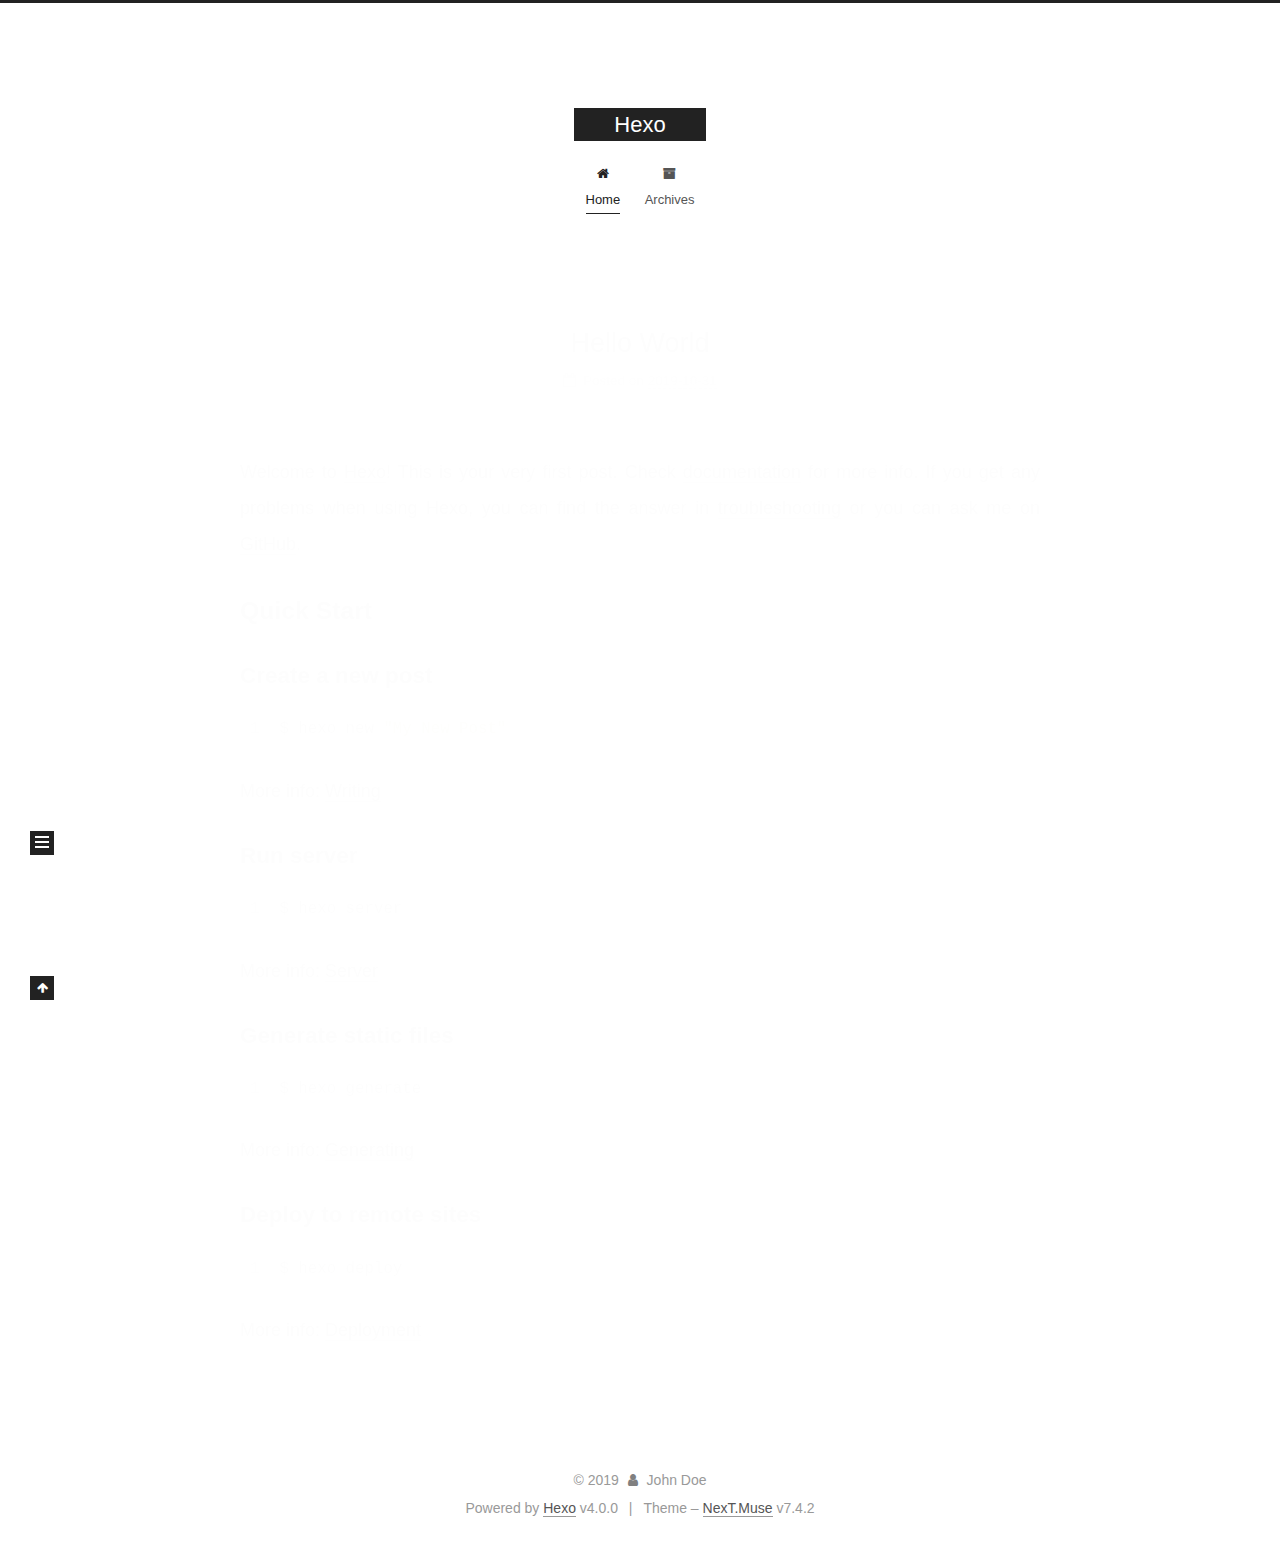
<file: index.html>
<!DOCTYPE html>
<html lang="en">
<head>
  <meta charset="UTF-8">
<meta name="viewport" content="width=device-width, initial-scale=1, maximum-scale=2">
<meta name="theme-color" content="#222">
<meta name="generator" content="Hexo 4.0.0">
  <link rel="apple-touch-icon" sizes="180x180" href="/images/apple-touch-icon-next.png">
  <link rel="icon" type="image/png" sizes="32x32" href="/images/favicon-32x32-next.png">
  <link rel="icon" type="image/png" sizes="16x16" href="/images/favicon-16x16-next.png">
  <link rel="mask-icon" href="/images/logo.svg" color="#222">

<link rel="stylesheet" href="/css/main.css">


<link rel="stylesheet" href="/lib/font-awesome/css/font-awesome.min.css">


<script id="hexo-configurations">
  var NexT = window.NexT || {};
  var CONFIG = {
    root: '/',
    scheme: 'Muse',
    version: '7.4.2',
    exturl: false,
    sidebar: {"position":"left","display":"post","offset":12,"onmobile":false},
    copycode: {"enable":false,"show_result":false,"style":null},
    back2top: {"enable":true,"sidebar":false,"scrollpercent":false},
    bookmark: {"enable":false,"color":"#222","save":"auto"},
    fancybox: false,
    mediumzoom: false,
    lazyload: false,
    pangu: false,
    algolia: {
      appID: '',
      apiKey: '',
      indexName: '',
      hits: {"per_page":10},
      labels: {"input_placeholder":"Search for Posts","hits_empty":"We didn't find any results for the search: ${query}","hits_stats":"${hits} results found in ${time} ms"}
    },
    localsearch: {"enable":false,"trigger":"auto","top_n_per_article":1,"unescape":false,"preload":false},
    path: '',
    motion: {"enable":true,"async":false,"transition":{"post_block":"fadeIn","post_header":"slideDownIn","post_body":"slideDownIn","coll_header":"slideLeftIn","sidebar":"slideUpIn"}},
    translation: {
      copy_button: 'Copy',
      copy_success: 'Copied',
      copy_failure: 'Copy failed'
    },
    sidebarPadding: 40
  };
</script>

  <meta property="og:type" content="website">
<meta property="og:title" content="Hexo">
<meta property="og:url" content="http:&#x2F;&#x2F;yoursite.com&#x2F;index.html">
<meta property="og:site_name" content="Hexo">
<meta property="og:locale" content="en">
<meta name="twitter:card" content="summary">

<link rel="canonical" href="http://yoursite.com/">


<script id="page-configurations">
  // https://hexo.io/docs/variables.html
  CONFIG.page = {
    sidebar: "",
    isHome: true,
    isPost: false,
    isPage: false,
    isArchive: false
  };
</script>

  <title>Hexo</title>
  






  <noscript>
  <style>
  .use-motion .brand,
  .use-motion .menu-item,
  .sidebar-inner,
  .use-motion .post-block,
  .use-motion .pagination,
  .use-motion .comments,
  .use-motion .post-header,
  .use-motion .post-body,
  .use-motion .collection-header { opacity: initial; }

  .use-motion .site-title,
  .use-motion .site-subtitle {
    opacity: initial;
    top: initial;
  }

  .use-motion .logo-line-before i { left: initial; }
  .use-motion .logo-line-after i { right: initial; }
  </style>
</noscript>

</head>

<body itemscope itemtype="http://schema.org/WebPage">
  <div class="container use-motion">
    <div class="headband"></div>

    <header class="header" itemscope itemtype="http://schema.org/WPHeader">
      <div class="header-inner"><div class="site-brand-container">
  <div class="site-meta">

    <div>
      <a href="/" class="brand" rel="start">
        <span class="logo-line-before"><i></i></span>
        <span class="site-title">Hexo</span>
        <span class="logo-line-after"><i></i></span>
      </a>
    </div>
  </div>

  <div class="site-nav-toggle">
    <div class="toggle" aria-label="Toggle navigation bar">
      <span class="toggle-line toggle-line-first"></span>
      <span class="toggle-line toggle-line-middle"></span>
      <span class="toggle-line toggle-line-last"></span>
    </div>
  </div>
</div>


<nav class="site-nav">
  
  <ul id="menu" class="menu">
        <li class="menu-item menu-item-home">

    <a href="/" rel="section"><i class="fa fa-fw fa-home"></i>Home</a>

  </li>
        <li class="menu-item menu-item-archives">

    <a href="/archives/" rel="section"><i class="fa fa-fw fa-archive"></i>Archives</a>

  </li>
  </ul>

</nav>
</div>
    </header>

    
  <div class="back-to-top">
    <i class="fa fa-arrow-up"></i>
    <span>0%</span>
  </div>


    <main class="main">
      <div class="main-inner">
        <div class="content-wrap">
          

          <div class="content">
            

  <div class="posts-expand">
        
  
  
  <article itemscope itemtype="http://schema.org/Article" class="post-block home" lang="en">
    <link itemprop="mainEntityOfPage" href="http://yoursite.com/2019/10/31/hello-world/">

    <span hidden itemprop="author" itemscope itemtype="http://schema.org/Person">
      <meta itemprop="image" content="/images/avatar.gif">
      <meta itemprop="name" content="John Doe">
      <meta itemprop="description" content="">
    </span>

    <span hidden itemprop="publisher" itemscope itemtype="http://schema.org/Organization">
      <meta itemprop="name" content="Hexo">
    </span>
      <header class="post-header">
        <h1 class="post-title" itemprop="name headline">
          
            <a href="/2019/10/31/hello-world/" class="post-title-link" itemprop="url">Hello World</a>
        </h1>

        <div class="post-meta">
            <span class="post-meta-item">
              <span class="post-meta-item-icon">
                <i class="fa fa-calendar-o"></i>
              </span>
              <span class="post-meta-item-text">Posted on</span>

              <time title="Created: 2019-10-31 13:33:22" itemprop="dateCreated datePublished" datetime="2019-10-31T13:33:22+08:00">2019-10-31</time>
            </span>

          

        </div>
      </header>

    
    
    
    <div class="post-body" itemprop="articleBody">

      
          <p>Welcome to <a href="https://hexo.io/" target="_blank" rel="noopener">Hexo</a>! This is your very first post. Check <a href="https://hexo.io/docs/" target="_blank" rel="noopener">documentation</a> for more info. If you get any problems when using Hexo, you can find the answer in <a href="https://hexo.io/docs/troubleshooting.html" target="_blank" rel="noopener">troubleshooting</a> or you can ask me on <a href="https://github.com/hexojs/hexo/issues" target="_blank" rel="noopener">GitHub</a>.</p>
<h2 id="Quick-Start"><a href="#Quick-Start" class="headerlink" title="Quick Start"></a>Quick Start</h2><h3 id="Create-a-new-post"><a href="#Create-a-new-post" class="headerlink" title="Create a new post"></a>Create a new post</h3><figure class="highlight bash"><table><tr><td class="gutter"><pre><span class="line">1</span><br></pre></td><td class="code"><pre><span class="line">$ hexo new <span class="string">"My New Post"</span></span><br></pre></td></tr></table></figure>

<p>More info: <a href="https://hexo.io/docs/writing.html" target="_blank" rel="noopener">Writing</a></p>
<h3 id="Run-server"><a href="#Run-server" class="headerlink" title="Run server"></a>Run server</h3><figure class="highlight bash"><table><tr><td class="gutter"><pre><span class="line">1</span><br></pre></td><td class="code"><pre><span class="line">$ hexo server</span><br></pre></td></tr></table></figure>

<p>More info: <a href="https://hexo.io/docs/server.html" target="_blank" rel="noopener">Server</a></p>
<h3 id="Generate-static-files"><a href="#Generate-static-files" class="headerlink" title="Generate static files"></a>Generate static files</h3><figure class="highlight bash"><table><tr><td class="gutter"><pre><span class="line">1</span><br></pre></td><td class="code"><pre><span class="line">$ hexo generate</span><br></pre></td></tr></table></figure>

<p>More info: <a href="https://hexo.io/docs/generating.html" target="_blank" rel="noopener">Generating</a></p>
<h3 id="Deploy-to-remote-sites"><a href="#Deploy-to-remote-sites" class="headerlink" title="Deploy to remote sites"></a>Deploy to remote sites</h3><figure class="highlight bash"><table><tr><td class="gutter"><pre><span class="line">1</span><br></pre></td><td class="code"><pre><span class="line">$ hexo deploy</span><br></pre></td></tr></table></figure>

<p>More info: <a href="https://hexo.io/docs/deployment.html" target="_blank" rel="noopener">Deployment</a></p>

      
    </div>

    
    
    
      <footer class="post-footer">
        <div class="post-eof"></div>
      </footer>
  </article>
  
  
  

  </div>

  



          </div>
          

        </div>
          
  
  <div class="toggle sidebar-toggle">
    <span class="toggle-line toggle-line-first"></span>
    <span class="toggle-line toggle-line-middle"></span>
    <span class="toggle-line toggle-line-last"></span>
  </div>

  <aside class="sidebar">
    <div class="sidebar-inner">

      <ul class="sidebar-nav motion-element">
        <li class="sidebar-nav-toc">
          Table of Contents
        </li>
        <li class="sidebar-nav-overview">
          Overview
        </li>
      </ul>

      <!--noindex-->
      <div class="post-toc-wrap sidebar-panel">
      </div>
      <!--/noindex-->

      <div class="site-overview-wrap sidebar-panel">
        <div class="site-author motion-element" itemprop="author" itemscope itemtype="http://schema.org/Person">
  <img class="site-author-image" itemprop="image" alt="John Doe"
    src="/images/avatar.gif">
  <p class="site-author-name" itemprop="name">John Doe</p>
  <div class="site-description" itemprop="description"></div>
</div>
<div class="site-state-wrap motion-element">
  <nav class="site-state">
      <div class="site-state-item site-state-posts">
          <a href="/archives/">
        
          <span class="site-state-item-count">1</span>
          <span class="site-state-item-name">posts</span>
        </a>
      </div>
  </nav>
</div>



      </div>

    </div>
  </aside>
  <div id="sidebar-dimmer"></div>


      </div>
    </main>

    <footer class="footer">
      <div class="footer-inner">
        

<div class="copyright">
  
  &copy; 
  <span itemprop="copyrightYear">2019</span>
  <span class="with-love">
    <i class="fa fa-user"></i>
  </span>
  <span class="author" itemprop="copyrightHolder">John Doe</span>
</div>
  <div class="powered-by">Powered by <a href="https://hexo.io/" class="theme-link" rel="noopener" target="_blank">Hexo</a> v4.0.0
  </div>
  <span class="post-meta-divider">|</span>
  <div class="theme-info">Theme – <a href="https://muse.theme-next.org/" class="theme-link" rel="noopener" target="_blank">NexT.Muse</a> v7.4.2
  </div>

        












        
      </div>
    </footer>
  </div>

  
  <script src="/lib/anime.min.js"></script>
  <script src="/lib/velocity/velocity.min.js"></script>
  <script src="/lib/velocity/velocity.ui.min.js"></script>
<script src="/js/utils.js"></script><script src="/js/motion.js"></script>
<script src="/js/schemes/muse.js"></script>
<script src="/js/next-boot.js"></script>



  
















  

  

</body>
</html>
</file>
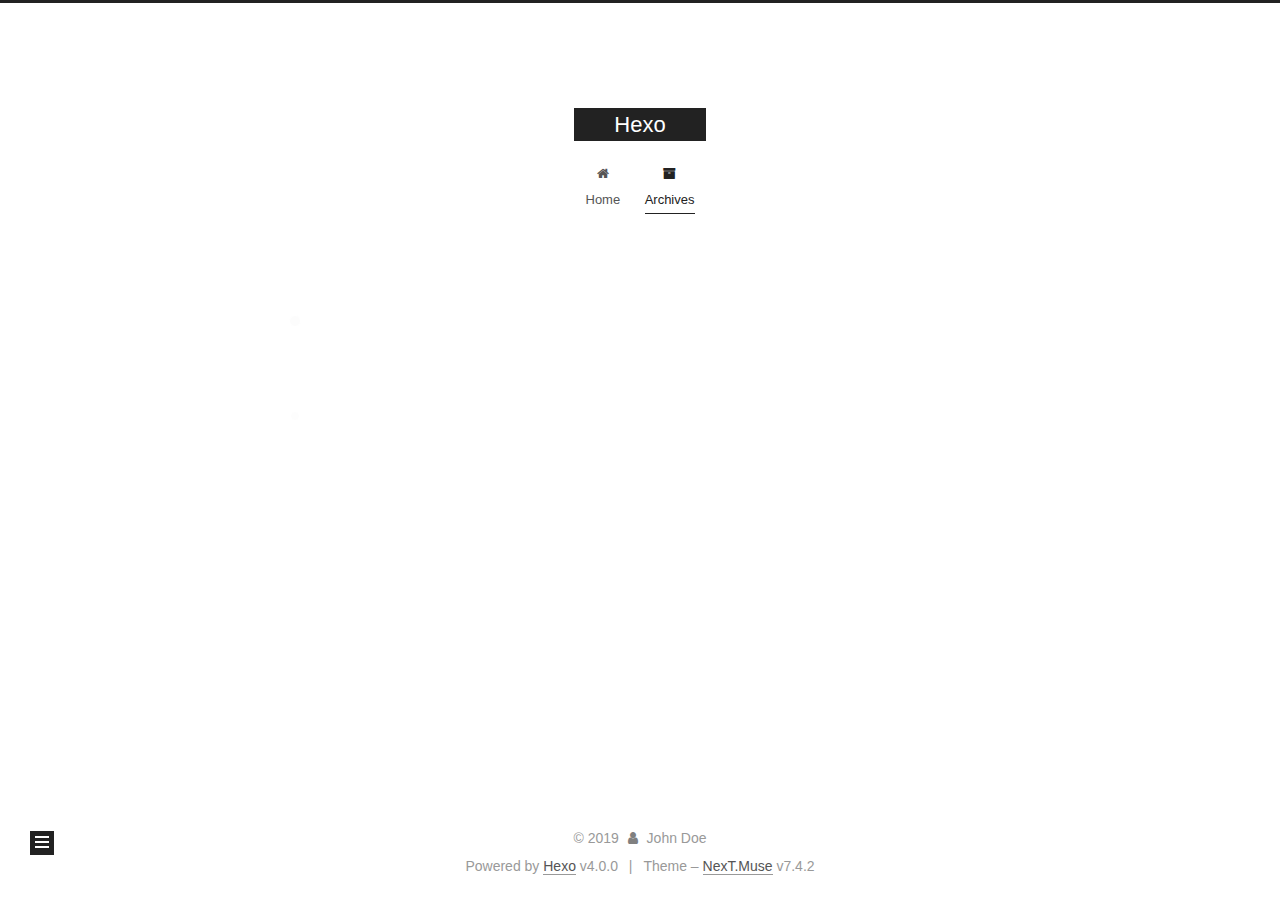
<file: archives/index.html>
<!DOCTYPE html>
<html lang="en">
<head>
  <meta charset="UTF-8">
<meta name="viewport" content="width=device-width, initial-scale=1, maximum-scale=2">
<meta name="theme-color" content="#222">
<meta name="generator" content="Hexo 4.0.0">
  <link rel="apple-touch-icon" sizes="180x180" href="/images/apple-touch-icon-next.png">
  <link rel="icon" type="image/png" sizes="32x32" href="/images/favicon-32x32-next.png">
  <link rel="icon" type="image/png" sizes="16x16" href="/images/favicon-16x16-next.png">
  <link rel="mask-icon" href="/images/logo.svg" color="#222">

<link rel="stylesheet" href="/css/main.css">


<link rel="stylesheet" href="/lib/font-awesome/css/font-awesome.min.css">


<script id="hexo-configurations">
  var NexT = window.NexT || {};
  var CONFIG = {
    root: '/',
    scheme: 'Muse',
    version: '7.4.2',
    exturl: false,
    sidebar: {"position":"left","display":"post","offset":12,"onmobile":false},
    copycode: {"enable":false,"show_result":false,"style":null},
    back2top: {"enable":true,"sidebar":false,"scrollpercent":false},
    bookmark: {"enable":false,"color":"#222","save":"auto"},
    fancybox: false,
    mediumzoom: false,
    lazyload: false,
    pangu: false,
    algolia: {
      appID: '',
      apiKey: '',
      indexName: '',
      hits: {"per_page":10},
      labels: {"input_placeholder":"Search for Posts","hits_empty":"We didn't find any results for the search: ${query}","hits_stats":"${hits} results found in ${time} ms"}
    },
    localsearch: {"enable":false,"trigger":"auto","top_n_per_article":1,"unescape":false,"preload":false},
    path: '',
    motion: {"enable":true,"async":false,"transition":{"post_block":"fadeIn","post_header":"slideDownIn","post_body":"slideDownIn","coll_header":"slideLeftIn","sidebar":"slideUpIn"}},
    translation: {
      copy_button: 'Copy',
      copy_success: 'Copied',
      copy_failure: 'Copy failed'
    },
    sidebarPadding: 40
  };
</script>

  <meta property="og:type" content="website">
<meta property="og:title" content="Hexo">
<meta property="og:url" content="http:&#x2F;&#x2F;yoursite.com&#x2F;archives&#x2F;index.html">
<meta property="og:site_name" content="Hexo">
<meta property="og:locale" content="en">
<meta name="twitter:card" content="summary">

<link rel="canonical" href="http://yoursite.com/archives/">


<script id="page-configurations">
  // https://hexo.io/docs/variables.html
  CONFIG.page = {
    sidebar: "",
    isHome: false,
    isPost: false,
    isPage: false,
    isArchive: true
  };
</script>

  <title>Archive | Hexo</title>
  






  <noscript>
  <style>
  .use-motion .brand,
  .use-motion .menu-item,
  .sidebar-inner,
  .use-motion .post-block,
  .use-motion .pagination,
  .use-motion .comments,
  .use-motion .post-header,
  .use-motion .post-body,
  .use-motion .collection-header { opacity: initial; }

  .use-motion .site-title,
  .use-motion .site-subtitle {
    opacity: initial;
    top: initial;
  }

  .use-motion .logo-line-before i { left: initial; }
  .use-motion .logo-line-after i { right: initial; }
  </style>
</noscript>

</head>

<body itemscope itemtype="http://schema.org/WebPage">
  <div class="container use-motion">
    <div class="headband"></div>

    <header class="header" itemscope itemtype="http://schema.org/WPHeader">
      <div class="header-inner"><div class="site-brand-container">
  <div class="site-meta">

    <div>
      <a href="/" class="brand" rel="start">
        <span class="logo-line-before"><i></i></span>
        <span class="site-title">Hexo</span>
        <span class="logo-line-after"><i></i></span>
      </a>
    </div>
  </div>

  <div class="site-nav-toggle">
    <div class="toggle" aria-label="Toggle navigation bar">
      <span class="toggle-line toggle-line-first"></span>
      <span class="toggle-line toggle-line-middle"></span>
      <span class="toggle-line toggle-line-last"></span>
    </div>
  </div>
</div>


<nav class="site-nav">
  
  <ul id="menu" class="menu">
        <li class="menu-item menu-item-home">

    <a href="/" rel="section"><i class="fa fa-fw fa-home"></i>Home</a>

  </li>
        <li class="menu-item menu-item-archives">

    <a href="/archives/" rel="section"><i class="fa fa-fw fa-archive"></i>Archives</a>

  </li>
  </ul>

</nav>
</div>
    </header>

    
  <div class="back-to-top">
    <i class="fa fa-arrow-up"></i>
    <span>0%</span>
  </div>


    <main class="main">
      <div class="main-inner">
        <div class="content-wrap">
          

          <div class="content">
            

  
  
  
  <div class="post-block">
    <div class="posts-collapse">
      <div class="collection-title">
        <span class="collection-header">Um..! 1 post. Keep on posting.</span>
      </div>

      
    <div class="collection-year">
      <h1 class="collection-header">2019</h1>
    </div>

  <article itemscope itemtype="http://schema.org/Article">
    <header class="post-header">

      <div class="post-meta">
        <time itemprop="dateCreated"
              datetime="2019-10-31T13:33:22+08:00"
              content="2019-10-31">
          10-31
        </time>
      </div>

      <h2 class="post-title">
          <a class="post-title-link" href="/2019/10/31/hello-world/" itemprop="url">
            <span itemprop="name">Hello World</span>
          </a>
      </h2>

    </header>
  </article>


    </div>
  </div>
  
  
  

  



          </div>
          

        </div>
          
  
  <div class="toggle sidebar-toggle">
    <span class="toggle-line toggle-line-first"></span>
    <span class="toggle-line toggle-line-middle"></span>
    <span class="toggle-line toggle-line-last"></span>
  </div>

  <aside class="sidebar">
    <div class="sidebar-inner">

      <ul class="sidebar-nav motion-element">
        <li class="sidebar-nav-toc">
          Table of Contents
        </li>
        <li class="sidebar-nav-overview">
          Overview
        </li>
      </ul>

      <!--noindex-->
      <div class="post-toc-wrap sidebar-panel">
      </div>
      <!--/noindex-->

      <div class="site-overview-wrap sidebar-panel">
        <div class="site-author motion-element" itemprop="author" itemscope itemtype="http://schema.org/Person">
  <img class="site-author-image" itemprop="image" alt="John Doe"
    src="/images/avatar.gif">
  <p class="site-author-name" itemprop="name">John Doe</p>
  <div class="site-description" itemprop="description"></div>
</div>
<div class="site-state-wrap motion-element">
  <nav class="site-state">
      <div class="site-state-item site-state-posts">
          <a href="/archives/">
        
          <span class="site-state-item-count">1</span>
          <span class="site-state-item-name">posts</span>
        </a>
      </div>
  </nav>
</div>



      </div>

    </div>
  </aside>
  <div id="sidebar-dimmer"></div>


      </div>
    </main>

    <footer class="footer">
      <div class="footer-inner">
        

<div class="copyright">
  
  &copy; 
  <span itemprop="copyrightYear">2019</span>
  <span class="with-love">
    <i class="fa fa-user"></i>
  </span>
  <span class="author" itemprop="copyrightHolder">John Doe</span>
</div>
  <div class="powered-by">Powered by <a href="https://hexo.io/" class="theme-link" rel="noopener" target="_blank">Hexo</a> v4.0.0
  </div>
  <span class="post-meta-divider">|</span>
  <div class="theme-info">Theme – <a href="https://muse.theme-next.org/" class="theme-link" rel="noopener" target="_blank">NexT.Muse</a> v7.4.2
  </div>

        












        
      </div>
    </footer>
  </div>

  
  <script src="/lib/anime.min.js"></script>
  <script src="/lib/velocity/velocity.min.js"></script>
  <script src="/lib/velocity/velocity.ui.min.js"></script>
<script src="/js/utils.js"></script><script src="/js/motion.js"></script>
<script src="/js/schemes/muse.js"></script>
<script src="/js/next-boot.js"></script>



  
















  

  

</body>
</html>
</file>
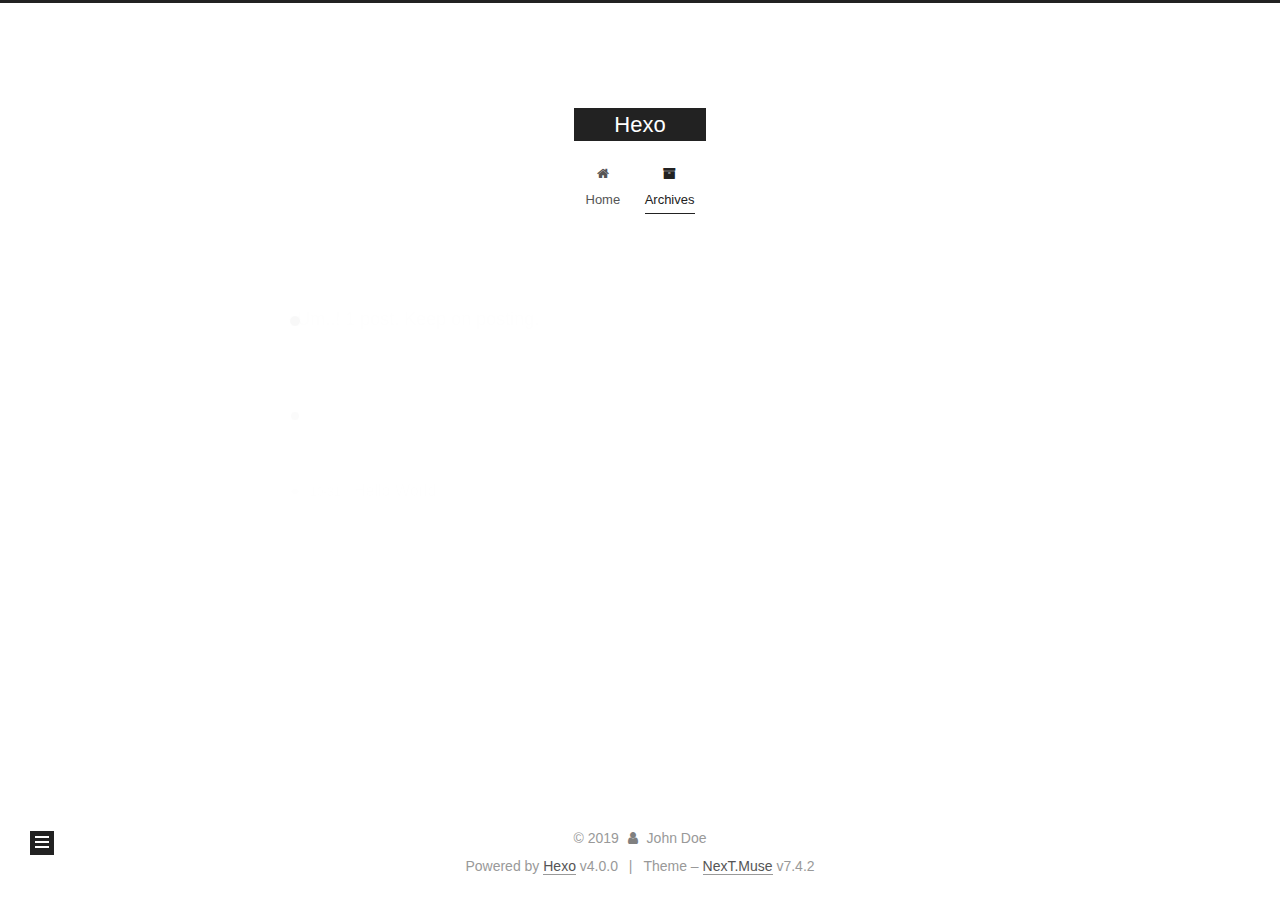
<file: archives/2019/index.html>
<!DOCTYPE html>
<html lang="en">
<head>
  <meta charset="UTF-8">
<meta name="viewport" content="width=device-width, initial-scale=1, maximum-scale=2">
<meta name="theme-color" content="#222">
<meta name="generator" content="Hexo 4.0.0">
  <link rel="apple-touch-icon" sizes="180x180" href="/images/apple-touch-icon-next.png">
  <link rel="icon" type="image/png" sizes="32x32" href="/images/favicon-32x32-next.png">
  <link rel="icon" type="image/png" sizes="16x16" href="/images/favicon-16x16-next.png">
  <link rel="mask-icon" href="/images/logo.svg" color="#222">

<link rel="stylesheet" href="/css/main.css">


<link rel="stylesheet" href="/lib/font-awesome/css/font-awesome.min.css">


<script id="hexo-configurations">
  var NexT = window.NexT || {};
  var CONFIG = {
    root: '/',
    scheme: 'Muse',
    version: '7.4.2',
    exturl: false,
    sidebar: {"position":"left","display":"post","offset":12,"onmobile":false},
    copycode: {"enable":false,"show_result":false,"style":null},
    back2top: {"enable":true,"sidebar":false,"scrollpercent":false},
    bookmark: {"enable":false,"color":"#222","save":"auto"},
    fancybox: false,
    mediumzoom: false,
    lazyload: false,
    pangu: false,
    algolia: {
      appID: '',
      apiKey: '',
      indexName: '',
      hits: {"per_page":10},
      labels: {"input_placeholder":"Search for Posts","hits_empty":"We didn't find any results for the search: ${query}","hits_stats":"${hits} results found in ${time} ms"}
    },
    localsearch: {"enable":false,"trigger":"auto","top_n_per_article":1,"unescape":false,"preload":false},
    path: '',
    motion: {"enable":true,"async":false,"transition":{"post_block":"fadeIn","post_header":"slideDownIn","post_body":"slideDownIn","coll_header":"slideLeftIn","sidebar":"slideUpIn"}},
    translation: {
      copy_button: 'Copy',
      copy_success: 'Copied',
      copy_failure: 'Copy failed'
    },
    sidebarPadding: 40
  };
</script>

  <meta property="og:type" content="website">
<meta property="og:title" content="Hexo">
<meta property="og:url" content="http:&#x2F;&#x2F;yoursite.com&#x2F;archives&#x2F;2019&#x2F;index.html">
<meta property="og:site_name" content="Hexo">
<meta property="og:locale" content="en">
<meta name="twitter:card" content="summary">

<link rel="canonical" href="http://yoursite.com/archives/2019/">


<script id="page-configurations">
  // https://hexo.io/docs/variables.html
  CONFIG.page = {
    sidebar: "",
    isHome: false,
    isPost: false,
    isPage: false,
    isArchive: true
  };
</script>

  <title>Archive | Hexo</title>
  






  <noscript>
  <style>
  .use-motion .brand,
  .use-motion .menu-item,
  .sidebar-inner,
  .use-motion .post-block,
  .use-motion .pagination,
  .use-motion .comments,
  .use-motion .post-header,
  .use-motion .post-body,
  .use-motion .collection-header { opacity: initial; }

  .use-motion .site-title,
  .use-motion .site-subtitle {
    opacity: initial;
    top: initial;
  }

  .use-motion .logo-line-before i { left: initial; }
  .use-motion .logo-line-after i { right: initial; }
  </style>
</noscript>

</head>

<body itemscope itemtype="http://schema.org/WebPage">
  <div class="container use-motion">
    <div class="headband"></div>

    <header class="header" itemscope itemtype="http://schema.org/WPHeader">
      <div class="header-inner"><div class="site-brand-container">
  <div class="site-meta">

    <div>
      <a href="/" class="brand" rel="start">
        <span class="logo-line-before"><i></i></span>
        <span class="site-title">Hexo</span>
        <span class="logo-line-after"><i></i></span>
      </a>
    </div>
  </div>

  <div class="site-nav-toggle">
    <div class="toggle" aria-label="Toggle navigation bar">
      <span class="toggle-line toggle-line-first"></span>
      <span class="toggle-line toggle-line-middle"></span>
      <span class="toggle-line toggle-line-last"></span>
    </div>
  </div>
</div>


<nav class="site-nav">
  
  <ul id="menu" class="menu">
        <li class="menu-item menu-item-home">

    <a href="/" rel="section"><i class="fa fa-fw fa-home"></i>Home</a>

  </li>
        <li class="menu-item menu-item-archives">

    <a href="/archives/" rel="section"><i class="fa fa-fw fa-archive"></i>Archives</a>

  </li>
  </ul>

</nav>
</div>
    </header>

    
  <div class="back-to-top">
    <i class="fa fa-arrow-up"></i>
    <span>0%</span>
  </div>


    <main class="main">
      <div class="main-inner">
        <div class="content-wrap">
          

          <div class="content">
            

  
  
  
  <div class="post-block">
    <div class="posts-collapse">
      <div class="collection-title">
        <span class="collection-header">Um..! 1 post. Keep on posting.</span>
      </div>

      
    <div class="collection-year">
      <h1 class="collection-header">2019</h1>
    </div>

  <article itemscope itemtype="http://schema.org/Article">
    <header class="post-header">

      <div class="post-meta">
        <time itemprop="dateCreated"
              datetime="2019-10-31T13:33:22+08:00"
              content="2019-10-31">
          10-31
        </time>
      </div>

      <h2 class="post-title">
          <a class="post-title-link" href="/2019/10/31/hello-world/" itemprop="url">
            <span itemprop="name">Hello World</span>
          </a>
      </h2>

    </header>
  </article>


    </div>
  </div>
  
  
  

  



          </div>
          

        </div>
          
  
  <div class="toggle sidebar-toggle">
    <span class="toggle-line toggle-line-first"></span>
    <span class="toggle-line toggle-line-middle"></span>
    <span class="toggle-line toggle-line-last"></span>
  </div>

  <aside class="sidebar">
    <div class="sidebar-inner">

      <ul class="sidebar-nav motion-element">
        <li class="sidebar-nav-toc">
          Table of Contents
        </li>
        <li class="sidebar-nav-overview">
          Overview
        </li>
      </ul>

      <!--noindex-->
      <div class="post-toc-wrap sidebar-panel">
      </div>
      <!--/noindex-->

      <div class="site-overview-wrap sidebar-panel">
        <div class="site-author motion-element" itemprop="author" itemscope itemtype="http://schema.org/Person">
  <img class="site-author-image" itemprop="image" alt="John Doe"
    src="/images/avatar.gif">
  <p class="site-author-name" itemprop="name">John Doe</p>
  <div class="site-description" itemprop="description"></div>
</div>
<div class="site-state-wrap motion-element">
  <nav class="site-state">
      <div class="site-state-item site-state-posts">
          <a href="/archives/">
        
          <span class="site-state-item-count">1</span>
          <span class="site-state-item-name">posts</span>
        </a>
      </div>
  </nav>
</div>



      </div>

    </div>
  </aside>
  <div id="sidebar-dimmer"></div>


      </div>
    </main>

    <footer class="footer">
      <div class="footer-inner">
        

<div class="copyright">
  
  &copy; 
  <span itemprop="copyrightYear">2019</span>
  <span class="with-love">
    <i class="fa fa-user"></i>
  </span>
  <span class="author" itemprop="copyrightHolder">John Doe</span>
</div>
  <div class="powered-by">Powered by <a href="https://hexo.io/" class="theme-link" rel="noopener" target="_blank">Hexo</a> v4.0.0
  </div>
  <span class="post-meta-divider">|</span>
  <div class="theme-info">Theme – <a href="https://muse.theme-next.org/" class="theme-link" rel="noopener" target="_blank">NexT.Muse</a> v7.4.2
  </div>

        












        
      </div>
    </footer>
  </div>

  
  <script src="/lib/anime.min.js"></script>
  <script src="/lib/velocity/velocity.min.js"></script>
  <script src="/lib/velocity/velocity.ui.min.js"></script>
<script src="/js/utils.js"></script><script src="/js/motion.js"></script>
<script src="/js/schemes/muse.js"></script>
<script src="/js/next-boot.js"></script>



  
















  

  

</body>
</html>
</file>
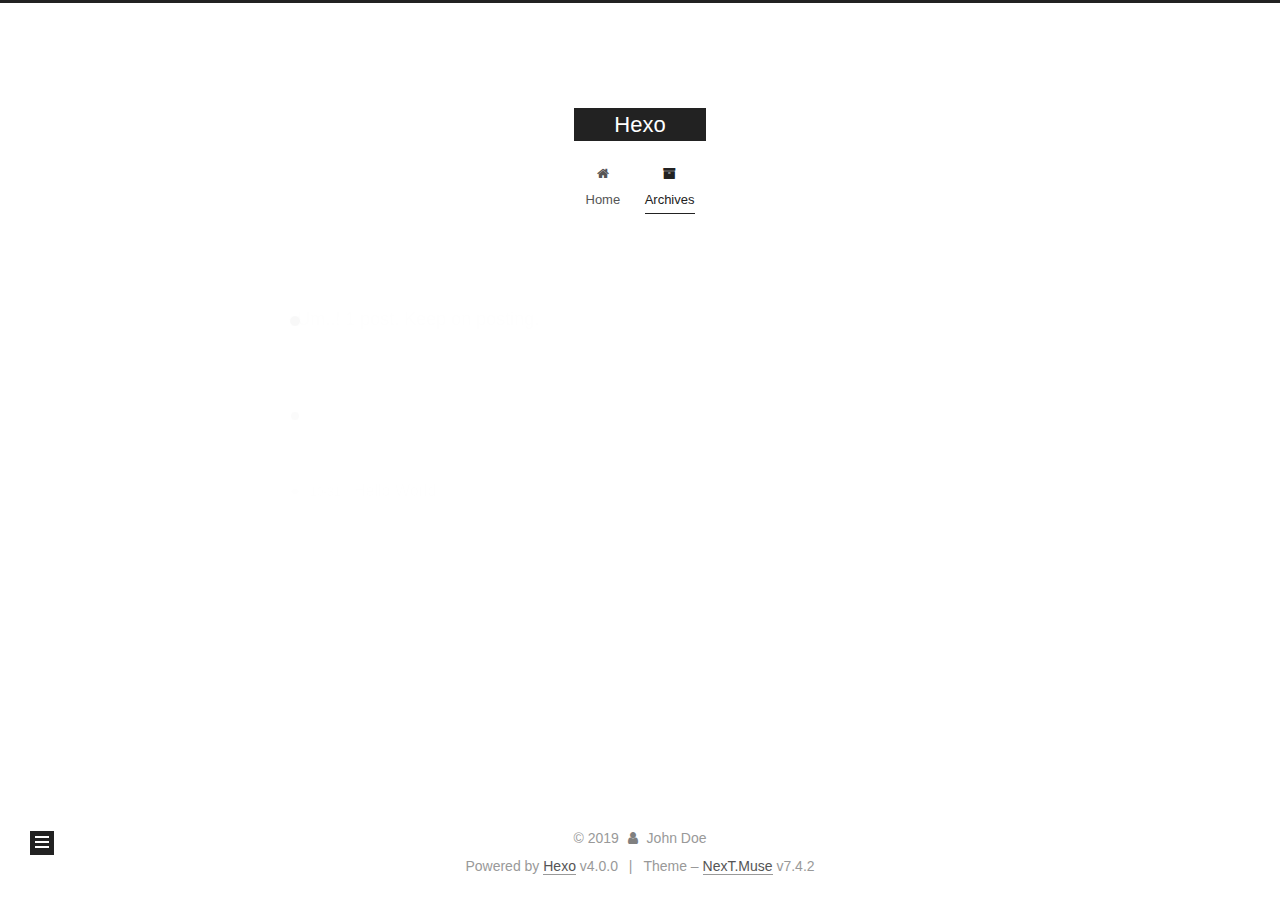
<file: archives/2019/10/index.html>
<!DOCTYPE html>
<html lang="en">
<head>
  <meta charset="UTF-8">
<meta name="viewport" content="width=device-width, initial-scale=1, maximum-scale=2">
<meta name="theme-color" content="#222">
<meta name="generator" content="Hexo 4.0.0">
  <link rel="apple-touch-icon" sizes="180x180" href="/images/apple-touch-icon-next.png">
  <link rel="icon" type="image/png" sizes="32x32" href="/images/favicon-32x32-next.png">
  <link rel="icon" type="image/png" sizes="16x16" href="/images/favicon-16x16-next.png">
  <link rel="mask-icon" href="/images/logo.svg" color="#222">

<link rel="stylesheet" href="/css/main.css">


<link rel="stylesheet" href="/lib/font-awesome/css/font-awesome.min.css">


<script id="hexo-configurations">
  var NexT = window.NexT || {};
  var CONFIG = {
    root: '/',
    scheme: 'Muse',
    version: '7.4.2',
    exturl: false,
    sidebar: {"position":"left","display":"post","offset":12,"onmobile":false},
    copycode: {"enable":false,"show_result":false,"style":null},
    back2top: {"enable":true,"sidebar":false,"scrollpercent":false},
    bookmark: {"enable":false,"color":"#222","save":"auto"},
    fancybox: false,
    mediumzoom: false,
    lazyload: false,
    pangu: false,
    algolia: {
      appID: '',
      apiKey: '',
      indexName: '',
      hits: {"per_page":10},
      labels: {"input_placeholder":"Search for Posts","hits_empty":"We didn't find any results for the search: ${query}","hits_stats":"${hits} results found in ${time} ms"}
    },
    localsearch: {"enable":false,"trigger":"auto","top_n_per_article":1,"unescape":false,"preload":false},
    path: '',
    motion: {"enable":true,"async":false,"transition":{"post_block":"fadeIn","post_header":"slideDownIn","post_body":"slideDownIn","coll_header":"slideLeftIn","sidebar":"slideUpIn"}},
    translation: {
      copy_button: 'Copy',
      copy_success: 'Copied',
      copy_failure: 'Copy failed'
    },
    sidebarPadding: 40
  };
</script>

  <meta property="og:type" content="website">
<meta property="og:title" content="Hexo">
<meta property="og:url" content="http:&#x2F;&#x2F;yoursite.com&#x2F;archives&#x2F;2019&#x2F;10&#x2F;index.html">
<meta property="og:site_name" content="Hexo">
<meta property="og:locale" content="en">
<meta name="twitter:card" content="summary">

<link rel="canonical" href="http://yoursite.com/archives/2019/10/">


<script id="page-configurations">
  // https://hexo.io/docs/variables.html
  CONFIG.page = {
    sidebar: "",
    isHome: false,
    isPost: false,
    isPage: false,
    isArchive: true
  };
</script>

  <title>Archive | Hexo</title>
  






  <noscript>
  <style>
  .use-motion .brand,
  .use-motion .menu-item,
  .sidebar-inner,
  .use-motion .post-block,
  .use-motion .pagination,
  .use-motion .comments,
  .use-motion .post-header,
  .use-motion .post-body,
  .use-motion .collection-header { opacity: initial; }

  .use-motion .site-title,
  .use-motion .site-subtitle {
    opacity: initial;
    top: initial;
  }

  .use-motion .logo-line-before i { left: initial; }
  .use-motion .logo-line-after i { right: initial; }
  </style>
</noscript>

</head>

<body itemscope itemtype="http://schema.org/WebPage">
  <div class="container use-motion">
    <div class="headband"></div>

    <header class="header" itemscope itemtype="http://schema.org/WPHeader">
      <div class="header-inner"><div class="site-brand-container">
  <div class="site-meta">

    <div>
      <a href="/" class="brand" rel="start">
        <span class="logo-line-before"><i></i></span>
        <span class="site-title">Hexo</span>
        <span class="logo-line-after"><i></i></span>
      </a>
    </div>
  </div>

  <div class="site-nav-toggle">
    <div class="toggle" aria-label="Toggle navigation bar">
      <span class="toggle-line toggle-line-first"></span>
      <span class="toggle-line toggle-line-middle"></span>
      <span class="toggle-line toggle-line-last"></span>
    </div>
  </div>
</div>


<nav class="site-nav">
  
  <ul id="menu" class="menu">
        <li class="menu-item menu-item-home">

    <a href="/" rel="section"><i class="fa fa-fw fa-home"></i>Home</a>

  </li>
        <li class="menu-item menu-item-archives">

    <a href="/archives/" rel="section"><i class="fa fa-fw fa-archive"></i>Archives</a>

  </li>
  </ul>

</nav>
</div>
    </header>

    
  <div class="back-to-top">
    <i class="fa fa-arrow-up"></i>
    <span>0%</span>
  </div>


    <main class="main">
      <div class="main-inner">
        <div class="content-wrap">
          

          <div class="content">
            

  
  
  
  <div class="post-block">
    <div class="posts-collapse">
      <div class="collection-title">
        <span class="collection-header">Um..! 1 post. Keep on posting.</span>
      </div>

      
    <div class="collection-year">
      <h1 class="collection-header">2019</h1>
    </div>

  <article itemscope itemtype="http://schema.org/Article">
    <header class="post-header">

      <div class="post-meta">
        <time itemprop="dateCreated"
              datetime="2019-10-31T13:33:22+08:00"
              content="2019-10-31">
          10-31
        </time>
      </div>

      <h2 class="post-title">
          <a class="post-title-link" href="/2019/10/31/hello-world/" itemprop="url">
            <span itemprop="name">Hello World</span>
          </a>
      </h2>

    </header>
  </article>


    </div>
  </div>
  
  
  

  



          </div>
          

        </div>
          
  
  <div class="toggle sidebar-toggle">
    <span class="toggle-line toggle-line-first"></span>
    <span class="toggle-line toggle-line-middle"></span>
    <span class="toggle-line toggle-line-last"></span>
  </div>

  <aside class="sidebar">
    <div class="sidebar-inner">

      <ul class="sidebar-nav motion-element">
        <li class="sidebar-nav-toc">
          Table of Contents
        </li>
        <li class="sidebar-nav-overview">
          Overview
        </li>
      </ul>

      <!--noindex-->
      <div class="post-toc-wrap sidebar-panel">
      </div>
      <!--/noindex-->

      <div class="site-overview-wrap sidebar-panel">
        <div class="site-author motion-element" itemprop="author" itemscope itemtype="http://schema.org/Person">
  <img class="site-author-image" itemprop="image" alt="John Doe"
    src="/images/avatar.gif">
  <p class="site-author-name" itemprop="name">John Doe</p>
  <div class="site-description" itemprop="description"></div>
</div>
<div class="site-state-wrap motion-element">
  <nav class="site-state">
      <div class="site-state-item site-state-posts">
          <a href="/archives/">
        
          <span class="site-state-item-count">1</span>
          <span class="site-state-item-name">posts</span>
        </a>
      </div>
  </nav>
</div>



      </div>

    </div>
  </aside>
  <div id="sidebar-dimmer"></div>


      </div>
    </main>

    <footer class="footer">
      <div class="footer-inner">
        

<div class="copyright">
  
  &copy; 
  <span itemprop="copyrightYear">2019</span>
  <span class="with-love">
    <i class="fa fa-user"></i>
  </span>
  <span class="author" itemprop="copyrightHolder">John Doe</span>
</div>
  <div class="powered-by">Powered by <a href="https://hexo.io/" class="theme-link" rel="noopener" target="_blank">Hexo</a> v4.0.0
  </div>
  <span class="post-meta-divider">|</span>
  <div class="theme-info">Theme – <a href="https://muse.theme-next.org/" class="theme-link" rel="noopener" target="_blank">NexT.Muse</a> v7.4.2
  </div>

        












        
      </div>
    </footer>
  </div>

  
  <script src="/lib/anime.min.js"></script>
  <script src="/lib/velocity/velocity.min.js"></script>
  <script src="/lib/velocity/velocity.ui.min.js"></script>
<script src="/js/utils.js"></script><script src="/js/motion.js"></script>
<script src="/js/schemes/muse.js"></script>
<script src="/js/next-boot.js"></script>



  
















  

  

</body>
</html>
</file>
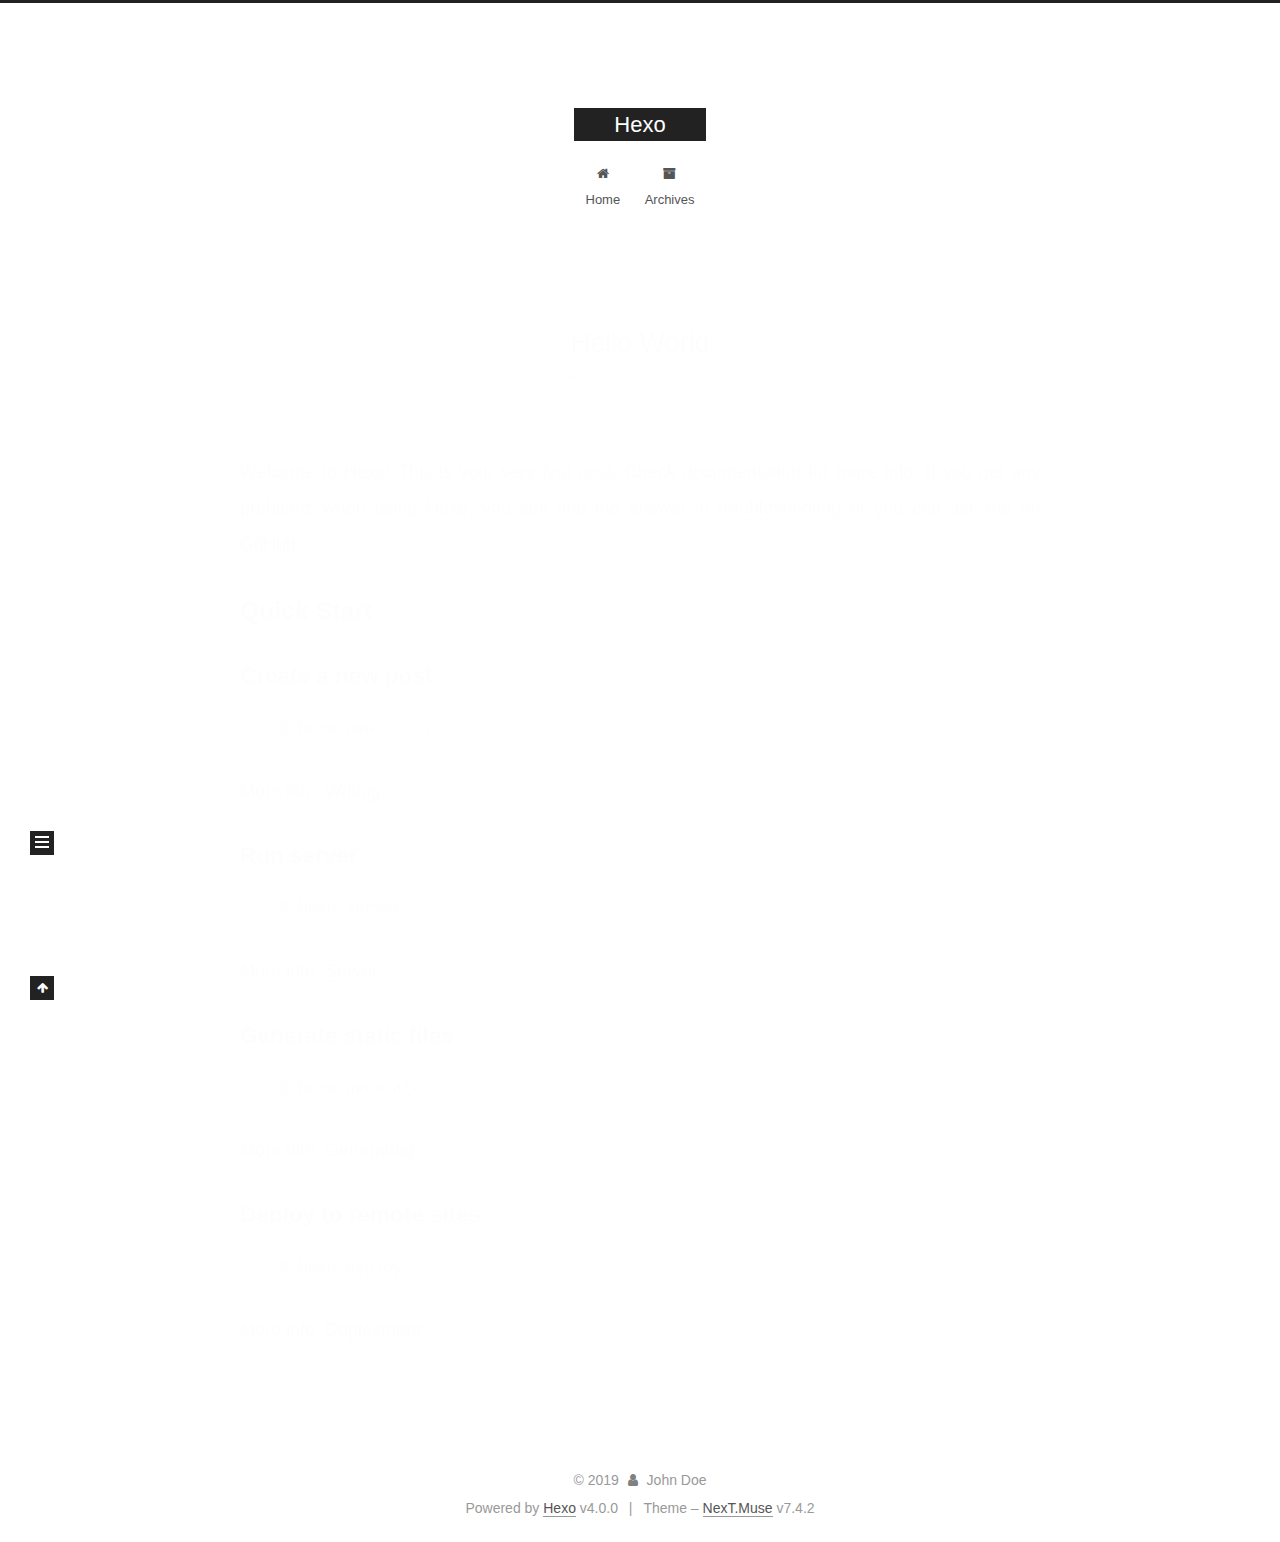
<file: 2019/10/31/hello-world/index.html>
<!DOCTYPE html>
<html lang="en">
<head>
  <meta charset="UTF-8">
<meta name="viewport" content="width=device-width, initial-scale=1, maximum-scale=2">
<meta name="theme-color" content="#222">
<meta name="generator" content="Hexo 4.0.0">
  <link rel="apple-touch-icon" sizes="180x180" href="/images/apple-touch-icon-next.png">
  <link rel="icon" type="image/png" sizes="32x32" href="/images/favicon-32x32-next.png">
  <link rel="icon" type="image/png" sizes="16x16" href="/images/favicon-16x16-next.png">
  <link rel="mask-icon" href="/images/logo.svg" color="#222">

<link rel="stylesheet" href="/css/main.css">


<link rel="stylesheet" href="/lib/font-awesome/css/font-awesome.min.css">


<script id="hexo-configurations">
  var NexT = window.NexT || {};
  var CONFIG = {
    root: '/',
    scheme: 'Muse',
    version: '7.4.2',
    exturl: false,
    sidebar: {"position":"left","display":"post","offset":12,"onmobile":false},
    copycode: {"enable":false,"show_result":false,"style":null},
    back2top: {"enable":true,"sidebar":false,"scrollpercent":false},
    bookmark: {"enable":false,"color":"#222","save":"auto"},
    fancybox: false,
    mediumzoom: false,
    lazyload: false,
    pangu: false,
    algolia: {
      appID: '',
      apiKey: '',
      indexName: '',
      hits: {"per_page":10},
      labels: {"input_placeholder":"Search for Posts","hits_empty":"We didn't find any results for the search: ${query}","hits_stats":"${hits} results found in ${time} ms"}
    },
    localsearch: {"enable":false,"trigger":"auto","top_n_per_article":1,"unescape":false,"preload":false},
    path: '',
    motion: {"enable":true,"async":false,"transition":{"post_block":"fadeIn","post_header":"slideDownIn","post_body":"slideDownIn","coll_header":"slideLeftIn","sidebar":"slideUpIn"}},
    translation: {
      copy_button: 'Copy',
      copy_success: 'Copied',
      copy_failure: 'Copy failed'
    },
    sidebarPadding: 40
  };
</script>

  <meta name="description" content="Welcome to Hexo! This is your very first post. Check documentation for more info. If you get any problems when using Hexo, you can find the answer in troubleshooting or you can ask me on GitHub. Quick">
<meta property="og:type" content="article">
<meta property="og:title" content="Hello World">
<meta property="og:url" content="http:&#x2F;&#x2F;yoursite.com&#x2F;2019&#x2F;10&#x2F;31&#x2F;hello-world&#x2F;index.html">
<meta property="og:site_name" content="Hexo">
<meta property="og:description" content="Welcome to Hexo! This is your very first post. Check documentation for more info. If you get any problems when using Hexo, you can find the answer in troubleshooting or you can ask me on GitHub. Quick">
<meta property="og:locale" content="en">
<meta property="og:updated_time" content="2019-10-31T05:33:22.179Z">
<meta name="twitter:card" content="summary">

<link rel="canonical" href="http://yoursite.com/2019/10/31/hello-world/">


<script id="page-configurations">
  // https://hexo.io/docs/variables.html
  CONFIG.page = {
    sidebar: "",
    isHome: false,
    isPost: true,
    isPage: false,
    isArchive: false
  };
</script>

  <title>Hello World | Hexo</title>
  






  <noscript>
  <style>
  .use-motion .brand,
  .use-motion .menu-item,
  .sidebar-inner,
  .use-motion .post-block,
  .use-motion .pagination,
  .use-motion .comments,
  .use-motion .post-header,
  .use-motion .post-body,
  .use-motion .collection-header { opacity: initial; }

  .use-motion .site-title,
  .use-motion .site-subtitle {
    opacity: initial;
    top: initial;
  }

  .use-motion .logo-line-before i { left: initial; }
  .use-motion .logo-line-after i { right: initial; }
  </style>
</noscript>

</head>

<body itemscope itemtype="http://schema.org/WebPage">
  <div class="container use-motion">
    <div class="headband"></div>

    <header class="header" itemscope itemtype="http://schema.org/WPHeader">
      <div class="header-inner"><div class="site-brand-container">
  <div class="site-meta">

    <div>
      <a href="/" class="brand" rel="start">
        <span class="logo-line-before"><i></i></span>
        <span class="site-title">Hexo</span>
        <span class="logo-line-after"><i></i></span>
      </a>
    </div>
  </div>

  <div class="site-nav-toggle">
    <div class="toggle" aria-label="Toggle navigation bar">
      <span class="toggle-line toggle-line-first"></span>
      <span class="toggle-line toggle-line-middle"></span>
      <span class="toggle-line toggle-line-last"></span>
    </div>
  </div>
</div>


<nav class="site-nav">
  
  <ul id="menu" class="menu">
        <li class="menu-item menu-item-home">

    <a href="/" rel="section"><i class="fa fa-fw fa-home"></i>Home</a>

  </li>
        <li class="menu-item menu-item-archives">

    <a href="/archives/" rel="section"><i class="fa fa-fw fa-archive"></i>Archives</a>

  </li>
  </ul>

</nav>
</div>
    </header>

    
  <div class="back-to-top">
    <i class="fa fa-arrow-up"></i>
    <span>0%</span>
  </div>


    <main class="main">
      <div class="main-inner">
        <div class="content-wrap">
          

          <div class="content">
            

  <div class="posts-expand">
      
  
  
  <article itemscope itemtype="http://schema.org/Article" class="post-block " lang="en">
    <link itemprop="mainEntityOfPage" href="http://yoursite.com/2019/10/31/hello-world/">

    <span hidden itemprop="author" itemscope itemtype="http://schema.org/Person">
      <meta itemprop="image" content="/images/avatar.gif">
      <meta itemprop="name" content="John Doe">
      <meta itemprop="description" content="">
    </span>

    <span hidden itemprop="publisher" itemscope itemtype="http://schema.org/Organization">
      <meta itemprop="name" content="Hexo">
    </span>
      <header class="post-header">
        <h1 class="post-title" itemprop="name headline">
          Hello World
        </h1>

        <div class="post-meta">
            <span class="post-meta-item">
              <span class="post-meta-item-icon">
                <i class="fa fa-calendar-o"></i>
              </span>
              <span class="post-meta-item-text">Posted on</span>

              <time title="Created: 2019-10-31 13:33:22" itemprop="dateCreated datePublished" datetime="2019-10-31T13:33:22+08:00">2019-10-31</time>
            </span>

          

        </div>
      </header>

    
    
    
    <div class="post-body" itemprop="articleBody">

      
        <p>Welcome to <a href="https://hexo.io/" target="_blank" rel="noopener">Hexo</a>! This is your very first post. Check <a href="https://hexo.io/docs/" target="_blank" rel="noopener">documentation</a> for more info. If you get any problems when using Hexo, you can find the answer in <a href="https://hexo.io/docs/troubleshooting.html" target="_blank" rel="noopener">troubleshooting</a> or you can ask me on <a href="https://github.com/hexojs/hexo/issues" target="_blank" rel="noopener">GitHub</a>.</p>
<h2 id="Quick-Start"><a href="#Quick-Start" class="headerlink" title="Quick Start"></a>Quick Start</h2><h3 id="Create-a-new-post"><a href="#Create-a-new-post" class="headerlink" title="Create a new post"></a>Create a new post</h3><figure class="highlight bash"><table><tr><td class="gutter"><pre><span class="line">1</span><br></pre></td><td class="code"><pre><span class="line">$ hexo new <span class="string">"My New Post"</span></span><br></pre></td></tr></table></figure>

<p>More info: <a href="https://hexo.io/docs/writing.html" target="_blank" rel="noopener">Writing</a></p>
<h3 id="Run-server"><a href="#Run-server" class="headerlink" title="Run server"></a>Run server</h3><figure class="highlight bash"><table><tr><td class="gutter"><pre><span class="line">1</span><br></pre></td><td class="code"><pre><span class="line">$ hexo server</span><br></pre></td></tr></table></figure>

<p>More info: <a href="https://hexo.io/docs/server.html" target="_blank" rel="noopener">Server</a></p>
<h3 id="Generate-static-files"><a href="#Generate-static-files" class="headerlink" title="Generate static files"></a>Generate static files</h3><figure class="highlight bash"><table><tr><td class="gutter"><pre><span class="line">1</span><br></pre></td><td class="code"><pre><span class="line">$ hexo generate</span><br></pre></td></tr></table></figure>

<p>More info: <a href="https://hexo.io/docs/generating.html" target="_blank" rel="noopener">Generating</a></p>
<h3 id="Deploy-to-remote-sites"><a href="#Deploy-to-remote-sites" class="headerlink" title="Deploy to remote sites"></a>Deploy to remote sites</h3><figure class="highlight bash"><table><tr><td class="gutter"><pre><span class="line">1</span><br></pre></td><td class="code"><pre><span class="line">$ hexo deploy</span><br></pre></td></tr></table></figure>

<p>More info: <a href="https://hexo.io/docs/deployment.html" target="_blank" rel="noopener">Deployment</a></p>

    </div>

    
    
    

      <footer class="post-footer">

        

      </footer>
    
  </article>
  
  
  

  </div>


          </div>
          

        </div>
          
  
  <div class="toggle sidebar-toggle">
    <span class="toggle-line toggle-line-first"></span>
    <span class="toggle-line toggle-line-middle"></span>
    <span class="toggle-line toggle-line-last"></span>
  </div>

  <aside class="sidebar">
    <div class="sidebar-inner">

      <ul class="sidebar-nav motion-element">
        <li class="sidebar-nav-toc">
          Table of Contents
        </li>
        <li class="sidebar-nav-overview">
          Overview
        </li>
      </ul>

      <!--noindex-->
      <div class="post-toc-wrap sidebar-panel">
          <div class="post-toc motion-element"><ol class="nav"><li class="nav-item nav-level-2"><a class="nav-link" href="#Quick-Start"><span class="nav-number">1.</span> <span class="nav-text">Quick Start</span></a><ol class="nav-child"><li class="nav-item nav-level-3"><a class="nav-link" href="#Create-a-new-post"><span class="nav-number">1.1.</span> <span class="nav-text">Create a new post</span></a></li><li class="nav-item nav-level-3"><a class="nav-link" href="#Run-server"><span class="nav-number">1.2.</span> <span class="nav-text">Run server</span></a></li><li class="nav-item nav-level-3"><a class="nav-link" href="#Generate-static-files"><span class="nav-number">1.3.</span> <span class="nav-text">Generate static files</span></a></li><li class="nav-item nav-level-3"><a class="nav-link" href="#Deploy-to-remote-sites"><span class="nav-number">1.4.</span> <span class="nav-text">Deploy to remote sites</span></a></li></ol></li></ol></div>
      </div>
      <!--/noindex-->

      <div class="site-overview-wrap sidebar-panel">
        <div class="site-author motion-element" itemprop="author" itemscope itemtype="http://schema.org/Person">
  <img class="site-author-image" itemprop="image" alt="John Doe"
    src="/images/avatar.gif">
  <p class="site-author-name" itemprop="name">John Doe</p>
  <div class="site-description" itemprop="description"></div>
</div>
<div class="site-state-wrap motion-element">
  <nav class="site-state">
      <div class="site-state-item site-state-posts">
          <a href="/archives/">
        
          <span class="site-state-item-count">1</span>
          <span class="site-state-item-name">posts</span>
        </a>
      </div>
  </nav>
</div>



      </div>

    </div>
  </aside>
  <div id="sidebar-dimmer"></div>


      </div>
    </main>

    <footer class="footer">
      <div class="footer-inner">
        

<div class="copyright">
  
  &copy; 
  <span itemprop="copyrightYear">2019</span>
  <span class="with-love">
    <i class="fa fa-user"></i>
  </span>
  <span class="author" itemprop="copyrightHolder">John Doe</span>
</div>
  <div class="powered-by">Powered by <a href="https://hexo.io/" class="theme-link" rel="noopener" target="_blank">Hexo</a> v4.0.0
  </div>
  <span class="post-meta-divider">|</span>
  <div class="theme-info">Theme – <a href="https://muse.theme-next.org/" class="theme-link" rel="noopener" target="_blank">NexT.Muse</a> v7.4.2
  </div>

        












        
      </div>
    </footer>
  </div>

  
  <script src="/lib/anime.min.js"></script>
  <script src="/lib/velocity/velocity.min.js"></script>
  <script src="/lib/velocity/velocity.ui.min.js"></script>
<script src="/js/utils.js"></script><script src="/js/motion.js"></script>
<script src="/js/schemes/muse.js"></script>
<script src="/js/next-boot.js"></script>



  
















  

  

</body>
</html>
</file>
<file: css/main.css>
html {
  line-height: 1.15; /* 1 */
  -webkit-text-size-adjust: 100%; /* 2 */
}
body {
  margin: 0;
}
main {
  display: block;
}
h1 {
  font-size: 2em;
  margin: 0.67em 0;
}
hr {
  box-sizing: content-box; /* 1 */
  height: 0; /* 1 */
  overflow: visible; /* 2 */
}
pre {
  font-family: monospace, monospace; /* 1 */
  font-size: 1em; /* 2 */
}
a {
  background: transparent;
}
abbr[title] {
  border-bottom: none; /* 1 */
  text-decoration: underline; /* 2 */
  text-decoration: underline dotted; /* 2 */
}
b,
strong {
  font-weight: bolder;
}
code,
kbd,
samp {
  font-family: monospace, monospace; /* 1 */
  font-size: 1em; /* 2 */
}
small {
  font-size: 80%;
}
sub,
sup {
  font-size: 75%;
  line-height: 0;
  position: relative;
  vertical-align: baseline;
}
sub {
  bottom: -0.25em;
}
sup {
  top: -0.5em;
}
img {
  border-style: none;
}
button,
input,
optgroup,
select,
textarea {
  font-family: inherit; /* 1 */
  font-size: 100%; /* 1 */
  line-height: 1.15; /* 1 */
  margin: 0; /* 2 */
}
button,
input {
/* 1 */
  overflow: visible;
}
button,
select {
/* 1 */
  text-transform: none;
}
button,
[type='button'],
[type='reset'],
[type='submit'] {
  -webkit-appearance: button;
}
button::-moz-focus-inner,
[type='button']::-moz-focus-inner,
[type='reset']::-moz-focus-inner,
[type='submit']::-moz-focus-inner {
  border-style: none;
  padding: 0;
}
button:-moz-focusring,
[type='button']:-moz-focusring,
[type='reset']:-moz-focusring,
[type='submit']:-moz-focusring {
  outline: 1px dotted ButtonText;
}
fieldset {
  padding: 0.35em 0.75em 0.625em;
}
legend {
  box-sizing: border-box; /* 1 */
  color: inherit; /* 2 */
  display: table; /* 1 */
  max-width: 100%; /* 1 */
  padding: 0; /* 3 */
  white-space: normal; /* 1 */
}
progress {
  vertical-align: baseline;
}
textarea {
  overflow: auto;
}
[type='checkbox'],
[type='radio'] {
  box-sizing: border-box; /* 1 */
  padding: 0; /* 2 */
}
[type='number']::-webkit-inner-spin-button,
[type='number']::-webkit-outer-spin-button {
  height: auto;
}
[type='search'] {
  outline-offset: -2px; /* 2 */
  -webkit-appearance: textfield; /* 1 */
}
[type='search']::-webkit-search-decoration {
  -webkit-appearance: none;
}
::-webkit-file-upload-button {
  font: inherit; /* 2 */
  -webkit-appearance: button; /* 1 */
}
details {
  display: block;
}
summary {
  display: list-item;
}
template {
  display: none;
}
[hidden] {
  display: none;
}
::selection {
  background: #262a30;
  color: #fff;
}
html,
body {
  height: 100%;
}
body {
  background: #fff;
  color: #555;
  font-family: 'Lato', "PingFang SC", "Microsoft YaHei", sans-serif;
  font-size: 1em;
  line-height: 2;
}
@media (max-width: 991px) {
  body {
    padding-left: 0 !important;
    padding-right: 0 !important;
  }
}
h1,
h2,
h3,
h4,
h5,
h6 {
  font-family: 'Lato', "PingFang SC", "Microsoft YaHei", sans-serif;
  font-weight: bold;
  line-height: 1.5;
  margin: 20px 0 15px;
  padding: 0;
}
h1 {
  font-size: 1.5em;
}
h2 {
  font-size: 1.375em;
}
h3 {
  font-size: 1.25em;
}
h4 {
  font-size: 1.125em;
}
h5 {
  font-size: 1em;
}
h6 {
  font-size: 0.875em;
}
p {
  margin: 0 0 20px 0;
}
a,
span.exturl {
  overflow-wrap: break-word;
  word-wrap: break-word;
  border-bottom: 1px solid #999;
  color: #555;
  outline: 0;
  text-decoration: none;
  cursor: pointer;
}
a:hover,
span.exturl:hover {
  border-bottom-color: #222;
  color: #222;
}
iframe,
img,
video {
  display: block;
  margin-left: auto;
  margin-right: auto;
  max-width: 100%;
}
hr {
  background-color: #ddd;
  background-image: repeating-linear-gradient(-45deg, #fff, #fff 4px, transparent 4px, transparent 8px);
  border: 0;
  height: 3px;
  margin: 40px 0;
}
blockquote {
  border-left: 4px solid #ddd;
  color: #666;
  margin: 0;
  padding: 0 15px;
}
blockquote cite::before {
  content: '-';
  padding: 0 5px;
}
dt {
  font-weight: 700;
}
dd {
  margin: 0;
  padding: 0;
}
kbd {
  background-color: #f5f5f5;
  background-image: linear-gradient(#eee, #fff, #eee);
  border: 1px solid #ccc;
  border-radius: 0.2em;
  box-shadow: 0.1em 0.1em 0.2em rgba(0,0,0,0.1);
  font-family: inherit;
  padding: 0.1em 0.3em;
  white-space: nowrap;
}
.table-container {
  -webkit-overflow-scrolling: touch;
  overflow: auto;
}
table {
  border-collapse: collapse;
  border-spacing: 0;
  font-size: 0.875em;
  margin: 0 0 20px 0;
  width: 100%;
}
table > tbody > tr:nth-of-type(odd) {
  background: #f9f9f9;
}
table > tbody > tr:hover {
  background: #f5f5f5;
}
caption,
th,
td {
  font-weight: normal;
  padding: 8px;
  text-align: left;
  vertical-align: middle;
}
th,
td {
  border: 1px solid #ddd;
  border-bottom: 3px solid #ddd;
}
th {
  font-weight: 700;
  padding-bottom: 10px;
}
td {
  border-bottom-width: 1px;
}
.btn {
  background: #222;
  border: 2px solid #222;
  border-radius: 0;
  color: #fff;
  display: inline-block;
  font-size: 0.875em;
  line-height: 2;
  padding: 0 20px;
  text-decoration: none;
  transition-property: background-color;
  transition-delay: 0s;
  transition-duration: 0.2s;
  transition-timing-function: ease-in-out;
}
.btn:hover {
  background: #fff;
  border-color: #222;
  color: #222;
}
.btn + .btn {
  margin: 0 0 8px 8px;
}
.btn .fa-fw {
  text-align: left;
  width: 1.285714285714286em;
}
.toggle {
  line-height: 0;
}
.toggle .toggle-line {
  background: #fff;
  display: inline-block;
  height: 2px;
  left: 0;
  position: relative;
  top: 0;
  transition: all 0.4s;
  vertical-align: top;
  width: 100%;
}
.toggle .toggle-line:not(:first-child) {
  margin-top: 3px;
}
.toggle.toggle-arrow .toggle-line-first {
  left: 50%;
  top: 2px;
  transform: rotate(45deg);
  width: 50%;
}
.toggle.toggle-arrow .toggle-line-middle {
  left: 2px;
  width: 90%;
}
.toggle.toggle-arrow .toggle-line-last {
  left: 50%;
  top: -2px;
  transform: rotate(-45deg);
  width: 50%;
}
.toggle.toggle-close .toggle-line-first {
  transform: rotate(-45deg);
  top: 5px;
}
.toggle.toggle-close .toggle-line-middle {
  opacity: 0;
}
.toggle.toggle-close .toggle-line-last {
  transform: rotate(45deg);
  top: -5px;
}
pre,
.highlight {
  background: #f7f7f7;
  color: #4d4d4c;
  line-height: 1.6;
  margin: 0 auto 20px;
}
pre,
code {
  font-family: consolas, Menlo, monospace, "PingFang SC", "Microsoft YaHei";
}
code {
  background: #eee;
  border-radius: 3px;
  color: #555;
  padding: 2px 4px;
  overflow-wrap: break-word;
  word-wrap: break-word;
}
pre {
  overflow: auto;
  padding: 10px;
}
pre code {
  background: none;
  color: #4d4d4c;
  font-size: 0.875em;
  padding: 0;
  text-shadow: none;
}
.highlight *::selection {
  background: #d6d6d6;
}
.highlight pre {
  border: 0;
  margin: 0;
  padding: 10px 0;
}
.highlight table {
  border: 0;
  margin: 0;
  width: auto;
}
.highlight td {
  border: 0;
  padding: 0;
}
.highlight figcaption {
  background: #eee;
  color: #4d4d4c;
  line-height: 1em;
  margin: 0;
  padding: 0.5em;
}
.highlight figcaption::before,
.highlight figcaption::after {
  content: ' ';
  display: table;
}
.highlight figcaption::after {
  clear: both;
}
.highlight figcaption a {
  color: #4d4d4c;
  float: right;
}
.highlight figcaption a:hover {
  border-bottom-color: #4d4d4c;
}
.highlight .gutter pre {
  background: #eff2f3;
  color: #869194;
  padding-left: 10px;
  padding-right: 10px;
  text-align: right;
}
.highlight .code pre {
  background: #f7f7f7;
  padding-left: 10px;
  width: 100%;
}
.gutter {
  -moz-user-select: none;
  -ms-user-select: none;
  -webkit-user-select: none;
  user-select: none;
}
.gist table {
  width: auto;
}
.gist table td {
  border: 0;
}
pre .deletion {
  background: #fdd;
}
pre .addition {
  background: #dfd;
}
pre .meta {
  color: #eab700;
  -moz-user-select: none;
  -ms-user-select: none;
  -webkit-user-select: none;
  user-select: none;
}
pre .comment {
  color: #8e908c;
}
pre .variable,
pre .attribute,
pre .tag,
pre .name,
pre .regexp,
pre .ruby .constant,
pre .xml .tag .title,
pre .xml .pi,
pre .xml .doctype,
pre .html .doctype,
pre .css .id,
pre .css .class,
pre .css .pseudo {
  color: #c82829;
}
pre .number,
pre .preprocessor,
pre .built_in,
pre .builtin-name,
pre .literal,
pre .params,
pre .constant,
pre .command {
  color: #f5871f;
}
pre .ruby .class .title,
pre .css .rules .attribute,
pre .string,
pre .symbol,
pre .value,
pre .inheritance,
pre .header,
pre .ruby .symbol,
pre .xml .cdata,
pre .special,
pre .formula {
  color: #718c00;
}
pre .title,
pre .css .hexcolor {
  color: #3e999f;
}
pre .function,
pre .python .decorator,
pre .python .title,
pre .ruby .function .title,
pre .ruby .title .keyword,
pre .perl .sub,
pre .javascript .title,
pre .coffeescript .title {
  color: #4271ae;
}
pre .keyword,
pre .javascript .function {
  color: #8959a8;
}
.blockquote-center {
  border-left: none;
  margin: 40px 0;
  padding: 0;
  position: relative;
  text-align: center;
}
.blockquote-center::before,
.blockquote-center::after {
  background-repeat: no-repeat;
  background-size: 22px 22px;
  content: ' ';
  display: block;
  height: 24px;
  opacity: 0.2;
  position: absolute;
  width: 100%;
}
.blockquote-center::before {
  background-image: url("../images/quote-l.svg");
  background-position: 0 -6px;
  border-top: 1px solid #ccc;
  top: -20px;
}
.blockquote-center::after {
  background-image: url("../images/quote-r.svg");
  background-position: 100% 8px;
  border-bottom: 1px solid #ccc;
  bottom: -20px;
}
.blockquote-center p,
.blockquote-center div {
  text-align: center;
}
.post-body .group-picture img {
  border: 0;
  margin: 0 auto;
  padding: 0 3px;
}
.post-body .group-picture-row {
  margin-bottom: 6px;
  overflow: hidden;
}
.post-body .group-picture-column {
  float: left;
  margin-bottom: 10px;
}
.post-body .label {
  display: inline;
  padding: 0 2px;
}
.post-body .label.default {
  background: #f0f0f0;
}
.post-body .label.primary {
  background: #efe6f7;
}
.post-body .label.info {
  background: #e5f2f8;
}
.post-body .label.success {
  background: #e7f4e9;
}
.post-body .label.warning {
  background: #fcf6e1;
}
.post-body .label.danger {
  background: #fae8eb;
}
.post-body .tabs {
  margin-bottom: 20px;
}
.post-body .tabs,
.tabs-comment {
  display: block;
  padding-top: 10px;
  position: relative;
}
.post-body .tabs ul.nav-tabs,
.tabs-comment ul.nav-tabs {
  display: flex;
  flex-wrap: wrap;
  margin: 0;
  margin-bottom: -1px;
  padding: 0;
}
@media (max-width: 413px) {
  .post-body .tabs ul.nav-tabs,
  .tabs-comment ul.nav-tabs {
    display: block;
    margin-bottom: 5px;
  }
}
.post-body .tabs ul.nav-tabs li.tab,
.tabs-comment ul.nav-tabs li.tab {
  background: #fff;
  border-bottom: 1px solid #ddd;
  border-left: 1px solid transparent;
  border-right: 1px solid transparent;
  border-top: 3px solid transparent;
  flex-grow: 1;
  list-style-type: none;
}
@media (max-width: 413px) {
  .post-body .tabs ul.nav-tabs li.tab,
  .tabs-comment ul.nav-tabs li.tab {
    border-bottom: 1px solid transparent;
    border-left: 3px solid transparent;
    border-right: 1px solid transparent;
    border-top: 1px solid transparent;
  }
}
.post-body .tabs ul.nav-tabs li.tab a,
.tabs-comment ul.nav-tabs li.tab a {
  border-bottom: initial;
  display: block;
  line-height: 1.8em;
  outline: 0;
  padding: 0.25em 0.75em;
  text-align: center;
  transition-delay: 0s;
  transition-duration: 0.2s;
  transition-timing-function: ease-out;
}
.post-body .tabs ul.nav-tabs li.tab a i,
.tabs-comment ul.nav-tabs li.tab a i {
  width: 1.285714285714286em;
}
.post-body .tabs ul.nav-tabs li.tab.active,
.tabs-comment ul.nav-tabs li.tab.active {
  border-bottom: 1px solid transparent;
  border-left: 1px solid #ddd;
  border-right: 1px solid #ddd;
  border-top: 3px solid #fc6423;
}
@media (max-width: 413px) {
  .post-body .tabs ul.nav-tabs li.tab.active,
  .tabs-comment ul.nav-tabs li.tab.active {
    border-bottom: 1px solid #ddd;
    border-left: 3px solid #fc6423;
    border-right: 1px solid #ddd;
    border-top: 1px solid #ddd;
  }
}
.post-body .tabs ul.nav-tabs li.tab.active a,
.tabs-comment ul.nav-tabs li.tab.active a {
  color: #555;
  cursor: default;
}
.post-body .tabs .tab-content .tab-pane,
.tabs-comment .tab-content .tab-pane {
  border: 1px solid #ddd;
  padding: 20px 20px 0 20px;
}
.post-body .tabs .tab-content .tab-pane:not(.active),
.tabs-comment .tab-content .tab-pane:not(.active) {
  display: none;
}
.post-body .tabs .tab-content .tab-pane.active,
.tabs-comment .tab-content .tab-pane.active {
  display: block;
}
.post-body .note {
  margin-bottom: 20px;
  padding: 15px;
  position: relative;
  border: 1px solid #eee;
  border-left-width: 5px;
  border-radius: 3px;
}
.post-body .note h2,
.post-body .note h3,
.post-body .note h4,
.post-body .note h5,
.post-body .note h6 {
  margin-top: 0;
  border-bottom: initial;
  margin-bottom: 0;
  padding-top: 0;
}
.post-body .note p:first-child,
.post-body .note ul:first-child,
.post-body .note ol:first-child,
.post-body .note table:first-child,
.post-body .note pre:first-child,
.post-body .note blockquote:first-child,
.post-body .note img:first-child {
  margin-top: 0;
}
.post-body .note p:last-child,
.post-body .note ul:last-child,
.post-body .note ol:last-child,
.post-body .note table:last-child,
.post-body .note pre:last-child,
.post-body .note blockquote:last-child,
.post-body .note img:last-child {
  margin-bottom: 0;
}
.post-body .note.default {
  border-left-color: #777;
}
.post-body .note.default h2,
.post-body .note.default h3,
.post-body .note.default h4,
.post-body .note.default h5,
.post-body .note.default h6 {
  color: #777;
}
.post-body .note.primary {
  border-left-color: #6f42c1;
}
.post-body .note.primary h2,
.post-body .note.primary h3,
.post-body .note.primary h4,
.post-body .note.primary h5,
.post-body .note.primary h6 {
  color: #6f42c1;
}
.post-body .note.info {
  border-left-color: #428bca;
}
.post-body .note.info h2,
.post-body .note.info h3,
.post-body .note.info h4,
.post-body .note.info h5,
.post-body .note.info h6 {
  color: #428bca;
}
.post-body .note.success {
  border-left-color: #5cb85c;
}
.post-body .note.success h2,
.post-body .note.success h3,
.post-body .note.success h4,
.post-body .note.success h5,
.post-body .note.success h6 {
  color: #5cb85c;
}
.post-body .note.warning {
  border-left-color: #f0ad4e;
}
.post-body .note.warning h2,
.post-body .note.warning h3,
.post-body .note.warning h4,
.post-body .note.warning h5,
.post-body .note.warning h6 {
  color: #f0ad4e;
}
.post-body .note.danger {
  border-left-color: #d9534f;
}
.post-body .note.danger h2,
.post-body .note.danger h3,
.post-body .note.danger h4,
.post-body .note.danger h5,
.post-body .note.danger h6 {
  color: #d9534f;
}
.pagination .prev,
.pagination .next,
.pagination .page-number,
.pagination .space {
  display: inline-block;
  margin: 0 10px;
  padding: 0 11px;
  position: relative;
  top: -1px;
}
@media (max-width: 767px) {
  .pagination .prev,
  .pagination .next,
  .pagination .page-number,
  .pagination .space {
    margin: 0 5px;
  }
}
.pagination {
  border-top: 1px solid #eee;
  margin: 120px 0 0;
  text-align: center;
}
.pagination .prev,
.pagination .next,
.pagination .page-number {
  border-bottom: 0;
  border-top: 1px solid #eee;
  transition-property: border-color;
  transition-delay: 0s;
  transition-duration: 0.2s;
  transition-timing-function: ease-in-out;
}
.pagination .prev:hover,
.pagination .next:hover,
.pagination .page-number:hover {
  border-top-color: #222;
}
.pagination .space {
  margin: 0;
  padding: 0;
}
.pagination .prev {
  margin-left: 0;
}
.pagination .next {
  margin-right: 0;
}
.pagination .page-number.current {
  background: #ccc;
  border-top-color: #ccc;
  color: #fff;
}
@media (max-width: 767px) {
  .pagination {
    border-top: none;
  }
  .pagination .prev,
  .pagination .next,
  .pagination .page-number {
    border-bottom: 1px solid #eee;
    border-top: 0;
    margin-bottom: 10px;
    padding: 0 10px;
  }
  .pagination .prev:hover,
  .pagination .next:hover,
  .pagination .page-number:hover {
    border-bottom-color: #222;
  }
}
.comments {
  margin: 60px 20px 0;
  overflow: hidden;
}
.comment-button-group {
  display: flex;
  flex-wrap: wrap-reverse;
  justify-content: center;
  margin: 1em 0;
}
.comment-button-group .comment-button {
  margin: 0.1em 0.2em;
}
.comment-button-group .comment-button.active {
  background: #fff;
  border-color: #222;
  color: #222;
}
.comment-position {
  display: none;
}
.comment-position.active {
  display: block;
}
.tabs-comment {
  background: #fff;
  margin-top: 4em;
  padding-top: 0;
}
.tabs-comment .comments {
  border: 0;
  box-shadow: none;
  margin-top: 0;
  padding-top: 0;
}
.container {
  min-height: 100%;
  position: relative;
}
.main-inner {
  margin: 0 auto;
  width: 700px;
}
@media (min-width: 1200px) {
  .main-inner {
    width: 800px;
  }
}
@media (min-width: 1600px) {
  .main-inner {
    width: 900px;
  }
}
.header {
  background: transparent;
}
.header-inner {
  margin: 0 auto;
  position: relative;
  width: 700px;
}
@media (min-width: 1200px) {
  .header-inner {
    width: 800px;
  }
}
@media (min-width: 1600px) {
  .header-inner {
    width: 900px;
  }
}
.headband {
  background: #222;
  height: 3px;
}
.site-meta {
  margin: 0;
  text-align: center;
}
@media (max-width: 767px) {
  .site-meta {
    text-align: center;
  }
}
.brand {
  background: #222;
  border-bottom: none;
  color: #fff;
  display: inline-block;
  line-height: 1.375em;
  padding: 0 40px;
  position: relative;
}
.brand:hover {
  color: #fff;
}
.site-title {
  display: inline-block;
  font-family: 'Lato', "PingFang SC", "Microsoft YaHei", sans-serif;
  font-size: 1.375em;
  font-weight: normal;
  line-height: 1.5;
  vertical-align: top;
}
.site-subtitle {
  color: #999;
  font-size: 0.8125em;
  margin-top: 10px;
}
.use-motion .brand {
  opacity: 0;
}
.use-motion .site-title,
.use-motion .site-subtitle,
.use-motion .custom-logo-image {
  opacity: 0;
  position: relative;
  top: -10px;
}
.site-nav-toggle {
  display: none;
  left: 10px;
  position: absolute;
}
@media (max-width: 767px) {
  .site-nav-toggle {
    display: block;
  }
}
.site-nav-toggle .toggle {
  background: transparent;
  border: 0;
  margin-top: 2px;
  padding: 10px;
  width: 22px;
}
.site-nav-toggle .toggle .toggle-line {
  background: #555;
  border-radius: 1px;
}
.site-nav {
  display: block;
}
@media (max-width: 767px) {
  .site-nav {
    border-top: 1px solid #ddd;
    clear: both;
    display: none;
    margin: 0 -10px;
    padding: 0 10px;
  }
}
.site-nav.site-nav-on {
  display: block;
}
.menu {
  margin-top: 20px;
  padding-left: 0;
  text-align: center;
}
.menu-item {
  display: inline-block;
  list-style: none;
  margin: 0 10px;
}
@media (max-width: 767px) {
  .menu-item {
    margin-top: 10px;
  }
}
.menu-item a,
.menu-item span.exturl {
  border-bottom: 0;
  display: block;
  font-size: 0.8125em;
  transition-property: border-color;
  transition-delay: 0s;
  transition-duration: 0.2s;
  transition-timing-function: ease-in-out;
}
@media (hover: none) {
  .menu-item a:hover,
  .menu-item span.exturl:hover {
    border-bottom-color: transparent !important;
  }
}
.menu-item .fa {
  margin-right: 8px;
}
.menu-item .badge {
  display: inline-block;
  font-weight: 700;
  line-height: 1;
  margin-left: 0.35em;
  margin-top: 0.35em;
  text-align: center;
  white-space: nowrap;
}
@media (max-width: 767px) {
  .menu-item .badge {
    float: right;
    margin-left: 0;
  }
}
.use-motion .menu-item {
  opacity: 0;
}
.sidebar {
  background: #222;
  bottom: 0;
  box-shadow: inset 0 2px 6px #000;
  position: fixed;
  top: 0;
  z-index: 1200;
}
.sidebar a,
.sidebar span.exturl {
  border-bottom-color: #555;
  color: #999;
}
.sidebar a:hover,
.sidebar span.exturl:hover {
  border-bottom-color: #eee;
  color: #eee;
}
@media (max-width: 991px) {
  .sidebar {
    display: none;
  }
}
.sidebar-inner {
  color: #999;
  padding: 20px 10px;
  text-align: center;
}
.site-overview-wrap {
  overflow-x: hidden;
  overflow-y: auto;
}
.cc-license {
  margin-top: 10px;
  text-align: center;
}
.cc-license .cc-opacity {
  border-bottom: none;
  opacity: 0.7;
}
.cc-license .cc-opacity:hover {
  opacity: 0.9;
}
.cc-license img {
  display: inline-block;
}
.site-author-image {
  border: 2px solid #333;
  display: block;
  height: auto;
  margin: 0 auto;
  max-width: 96px;
  padding: 2px;
}
.site-author-name {
  color: #f5f5f5;
  font-weight: normal;
  margin: 5px 0 0;
  text-align: center;
}
.site-description {
  color: #999;
  font-size: 1em;
  margin-top: 5px;
  text-align: center;
}
.links-of-author {
  margin-top: 15px;
}
.links-of-author a,
.links-of-author span.exturl {
  border-bottom-color: #555;
  display: inline-block;
  font-size: 0.8125em;
  margin-bottom: 10px;
  margin-right: 10px;
  vertical-align: middle;
}
.links-of-author a::before,
.links-of-author span.exturl::before {
  background: #8bc9cf;
  border-radius: 50%;
  content: ' ';
  display: inline-block;
  height: 4px;
  margin-right: 3px;
  vertical-align: middle;
  width: 4px;
}
.feed-link,
.chat {
  margin-top: 15px;
}
.feed-link a,
.chat a {
  border: 1px solid #fc6423;
  border-radius: 4px;
  color: #fc6423;
  display: inline-block;
  padding: 0 15px;
}
.feed-link a .fa,
.chat a .fa {
  margin-right: 5px;
}
.feed-link a:hover,
.chat a:hover {
  background: #fc6423;
  border: 1px solid #fc6423;
  color: #fff;
}
.feed-link a:hover .fa,
.chat a:hover .fa {
  color: #fff;
}
.links-of-blogroll {
  font-size: 0.8125em;
  margin-top: 10px;
}
.links-of-blogroll-title {
  font-size: 0.875em;
  font-weight: 600;
  margin-top: 0;
}
.links-of-blogroll-list {
  list-style: none;
  margin: 0;
  padding: 0;
}
.links-of-blogroll-item {
  padding: 2px 10px;
}
.links-of-blogroll-item a,
.links-of-blogroll-item span.exturl {
  box-sizing: border-box;
  display: inline-block;
  max-width: 280px;
  overflow: hidden;
  text-overflow: ellipsis;
  white-space: nowrap;
}
#sidebar-dimmer {
  display: none;
}
@media (max-width: 767px) {
  #sidebar-dimmer {
    background: #000;
    display: block;
    height: 100%;
    left: 100%;
    opacity: 0;
    position: fixed;
    top: 0;
    width: 100%;
    z-index: 1100;
  }
  .sidebar-active + #sidebar-dimmer {
    opacity: 0.7;
    transform: translateX(-100%);
    transition: opacity 0.5s;
  }
}
.sidebar-nav {
  margin: 0;
  padding-bottom: 20px;
  padding-left: 0;
}
.sidebar-nav li {
  border-bottom: 1px solid transparent;
  color: #555;
  cursor: pointer;
  display: inline-block;
  font-size: 0.875em;
}
.sidebar-nav li.sidebar-nav-overview {
  margin-left: 10px;
}
.sidebar-nav li:hover {
  color: #f5f5f5;
}
.sidebar-nav .sidebar-nav-active {
  border-bottom-color: #87daff;
  color: #87daff;
}
.sidebar-nav .sidebar-nav-active:hover {
  color: #87daff;
}
.sidebar-panel {
  display: none;
}
.sidebar-panel-active {
  display: block;
}
.sidebar-toggle {
  background: #222;
  bottom: 45px;
  cursor: pointer;
  height: 14px;
  left: 30px;
  padding: 5px;
  position: fixed;
  width: 14px;
  z-index: 1300;
}
@media (max-width: 991px) {
  .sidebar-toggle {
    left: 20px;
    opacity: 0.8;
    display: none;
  }
}
.sidebar-toggle:hover .toggle-line {
  background: #87daff;
}
.post-toc-wrap {
  overflow-x: hidden;
  overflow-y: auto;
}
.post-toc {
  font-size: 0.875em;
}
.post-toc ol {
  list-style: none;
  margin: 0;
  padding: 0 2px 5px 10px;
  text-align: left;
}
.post-toc ol > ol {
  padding-left: 0;
}
.post-toc ol a {
  border-bottom-color: #555;
  color: #999;
  transition-property: all;
  transition-delay: 0s;
  transition-duration: 0.2s;
  transition-timing-function: ease-in-out;
}
.post-toc ol a:hover {
  border-bottom-color: #ccc;
  color: #ccc;
}
.post-toc .nav-item {
  line-height: 1.8;
  overflow: hidden;
  text-overflow: ellipsis;
  white-space: nowrap;
}
.post-toc .nav .nav-child {
  display: none;
}
.post-toc .nav .active > .nav-child {
  display: block;
}
.post-toc .nav .active-current > .nav-child {
  display: block;
}
.post-toc .nav .active-current > .nav-child > .nav-item {
  display: block;
}
.post-toc .nav .active > a {
  border-bottom-color: #87daff;
  color: #87daff;
}
.post-toc .nav .active-current > a {
  color: #87daff;
}
.post-toc .nav .active-current > a:hover {
  color: #87daff;
}
.site-state {
  display: flex;
  justify-content: center;
  line-height: 1.4;
  margin-top: 10px;
  overflow: hidden;
  text-align: center;
  white-space: nowrap;
}
.site-state-item {
  padding: 0 15px;
}
.site-state-item:not(:first-child) {
  border-left: 1px solid #333;
}
.site-state-item a {
  border-bottom: none;
}
.site-state-item-count {
  color: inherit;
  display: block;
  font-size: 1.25em;
  font-weight: 600;
  text-align: center;
}
.site-state-item-name {
  color: inherit;
  font-size: 0.875em;
}
.footer {
  color: #999;
  font-size: 0.875em;
  padding: 20px 0;
}
.footer.footer-fixed {
  bottom: 0;
  left: 0;
  position: absolute;
  right: 0;
}
.footer img {
  border: 0;
}
.footer-inner {
  box-sizing: border-box;
  margin: 0 auto;
  text-align: center;
  width: 700px;
}
@media (min-width: 1200px) {
  .footer-inner {
    width: 800px;
  }
}
@media (min-width: 1600px) {
  .footer-inner {
    width: 900px;
  }
}
.with-love {
  color: #808080;
  display: inline-block;
  margin: 0 5px;
}
.powered-by,
.theme-info {
  display: inline-block;
}
@-moz-keyframes iconAnimate {
  0%, 100% {
    transform: scale(1);
  }
  10%, 30% {
    transform: scale(0.9);
  }
  20%, 40%, 60%, 80% {
    transform: scale(1.1);
  }
  50%, 70% {
    transform: scale(1.1);
  }
}
@-webkit-keyframes iconAnimate {
  0%, 100% {
    transform: scale(1);
  }
  10%, 30% {
    transform: scale(0.9);
  }
  20%, 40%, 60%, 80% {
    transform: scale(1.1);
  }
  50%, 70% {
    transform: scale(1.1);
  }
}
@-o-keyframes iconAnimate {
  0%, 100% {
    transform: scale(1);
  }
  10%, 30% {
    transform: scale(0.9);
  }
  20%, 40%, 60%, 80% {
    transform: scale(1.1);
  }
  50%, 70% {
    transform: scale(1.1);
  }
}
@keyframes iconAnimate {
  0%, 100% {
    transform: scale(1);
  }
  10%, 30% {
    transform: scale(0.9);
  }
  20%, 40%, 60%, 80% {
    transform: scale(1.1);
  }
  50%, 70% {
    transform: scale(1.1);
  }
}
.back-to-top {
  background: #222;
  bottom: -100px;
  box-sizing: border-box;
  color: #fff;
  cursor: pointer;
  font-size: 12px;
  left: 30px;
  opacity: 1;
  padding: 0 6px;
  position: fixed;
  text-align: center;
  transition-property: bottom;
  z-index: 1300;
  transition-delay: 0s;
  transition-duration: 0.2s;
  transition-timing-function: ease-in-out;
  width: 24px;
}
.back-to-top span {
  display: none;
}
.back-to-top:hover {
  color: #87daff;
}
.back-to-top.back-to-top-on {
  bottom: 19px;
}
@media (max-width: 991px) {
  .back-to-top {
    left: 20px;
    opacity: 0.8;
  }
}
.post-body {
  overflow-wrap: break-word;
  word-wrap: break-word;
  font-family: 'Lato', "PingFang SC", "Microsoft YaHei", sans-serif;
}
@media (min-width: 1200px) {
  .post-body {
    font-size: 1.125em;
  }
}
.post-body span.exturl .fa {
  font-size: 0.875em;
  margin-left: 4px;
}
.post-body .image-caption,
.post-body .figure .caption {
  color: #999;
  font-size: 0.875em;
  font-weight: bold;
  line-height: 1;
  margin: -20px auto 15px;
  text-align: center;
}
.post-sticky-flag {
  display: inline-block;
  transform: rotate(30deg);
}
.post-button {
  margin-top: 40px;
  text-align: center;
}
.use-motion .post-block,
.use-motion .pagination,
.use-motion .comments {
  opacity: 0;
}
.use-motion .post-header {
  opacity: 0;
}
.use-motion .post-body {
  opacity: 0;
}
.use-motion .collection-header {
  opacity: 0;
}
.posts-collapse {
  margin-left: 55px;
  position: relative;
}
@media (max-width: 767px) {
  .posts-collapse {
    margin-left: 20px;
    margin-right: 20px;
  }
}
.posts-collapse .collection-title {
  font-size: 1.125em;
  position: relative;
}
.posts-collapse .collection-title::before {
  background: #999;
  border: 1px solid #fff;
  border-radius: 50%;
  content: ' ';
  height: 10px;
  left: 0;
  margin-left: -6px;
  margin-top: -4px;
  position: absolute;
  top: 50%;
  width: 10px;
}
.posts-collapse .collection-year {
  margin: 60px 0;
  position: relative;
}
.posts-collapse .collection-year::before {
  background: #bbb;
  border-radius: 50%;
  content: ' ';
  height: 8px;
  left: 0;
  margin-left: -4px;
  margin-top: -4px;
  position: absolute;
  top: 50%;
  width: 8px;
}
.posts-collapse .collection-header {
  display: inline-block;
  margin: 0 0 0 20px;
}
.posts-collapse .collection-header small {
  color: #bbb;
  margin-left: 5px;
}
.posts-collapse .post-header {
  border-bottom: 1px dashed #ccc;
  margin: 30px 0;
  padding-left: 15px;
  position: relative;
  transition-property: border;
  transition-delay: 0s;
  transition-duration: 0.2s;
  transition-timing-function: ease-in-out;
}
.posts-collapse .post-header::before {
  background: #bbb;
  border: 1px solid #fff;
  border-radius: 50%;
  content: ' ';
  height: 6px;
  left: 0;
  margin-left: -4px;
  position: absolute;
  top: 0.75em;
  transition-property: background;
  width: 6px;
  transition-delay: 0s;
  transition-duration: 0.2s;
  transition-timing-function: ease-in-out;
}
.posts-collapse .post-header:hover {
  border-bottom-color: #666;
}
.posts-collapse .post-header:hover::before {
  background: #222;
}
.posts-collapse .post-meta {
  display: inline;
  font-size: 0.75em;
  margin-right: 10px;
}
.posts-collapse .post-title {
  display: inline;
  font-size: 1em;
  font-weight: normal;
  margin-bottom: 0;
  margin-top: 0;
}
.posts-collapse .post-title a,
.posts-collapse .post-title span.exturl {
  border-bottom: none;
  color: #666;
}
.posts-collapse::before {
  background: #f5f5f5;
  content: ' ';
  height: 100%;
  left: 0;
  margin-left: -2px;
  position: absolute;
  top: 1.25em;
  width: 4px;
}
.posts-collapse .fa-external-link {
  font-size: 0.875em;
  margin-left: 5px;
}
.post-eof {
  background: #ccc;
  height: 1px;
  margin: 80px auto 60px;
  text-align: center;
  width: 8%;
}
.post-block:last-child .post-eof {
  display: none;
}
.posts-expand {
  padding-top: 40px;
}
@media (max-width: 767px) {
  .posts-expand {
    margin: 0 20px;
  }
}
@media (min-width: 992px) {
  .post-body {
    text-align: justify;
  }
}
@media (max-width: 991px) {
  .post-body {
    text-align: justify;
  }
}
.post-body h2,
.post-body h3,
.post-body h4,
.post-body h5,
.post-body h6 {
  padding-top: 10px;
}
.post-body h2 .header-anchor,
.post-body h3 .header-anchor,
.post-body h4 .header-anchor,
.post-body h5 .header-anchor,
.post-body h6 .header-anchor {
  border-bottom-style: none;
  color: #ccc;
  float: right;
  margin-left: 10px;
  visibility: hidden;
}
.post-body h2 .header-anchor:hover,
.post-body h3 .header-anchor:hover,
.post-body h4 .header-anchor:hover,
.post-body h5 .header-anchor:hover,
.post-body h6 .header-anchor:hover {
  color: inherit;
}
.post-body h2:hover .header-anchor,
.post-body h3:hover .header-anchor,
.post-body h4:hover .header-anchor,
.post-body h5:hover .header-anchor,
.post-body h6:hover .header-anchor {
  visibility: visible;
}
.post-body img {
  border: 1px solid #ddd;
  box-sizing: border-box;
  padding: 3px;
}
@media (max-width: 767px) {
  .post-body img {
    padding: initial;
  }
}
.post-body iframe,
.post-body img,
.post-body video {
  margin-bottom: 20px;
}
.post-body .video-container {
  height: 0;
  margin-bottom: 20px;
  overflow: hidden;
  padding-top: 75%;
  position: relative;
  width: 100%;
}
.post-body .video-container iframe,
.post-body .video-container object,
.post-body .video-container embed {
  height: 100%;
  left: 0;
  margin: 0;
  position: absolute;
  top: 0;
  width: 100%;
}
.post-gallery {
  border-collapse: separate;
  display: table;
  table-layout: fixed;
  width: 100%;
}
.post-gallery .post-gallery-img {
  border: 0;
  display: table-cell;
  text-align: center;
  vertical-align: middle;
}
.post-gallery .post-gallery-img img {
  border: 0;
  max-height: 100%;
  max-width: 100%;
}
.post-gallery-row {
  display: table-row;
}
.posts-expand .post-header {
  font-size: 1.125em;
}
.posts-expand .post-title {
  overflow-wrap: break-word;
  word-wrap: break-word;
  font-weight: 400;
  margin: initial;
  text-align: center;
}
.posts-expand .post-title-link {
  border-bottom: none;
  color: #555;
  display: inline-block;
  position: relative;
  vertical-align: top;
}
.posts-expand .post-title-link::before {
  background: #000;
  bottom: 0;
  content: '';
  height: 2px;
  left: 0;
  position: absolute;
  transform: scaleX(0);
  visibility: hidden;
  width: 100%;
  transition-delay: 0s;
  transition-duration: 0.2s;
  transition-timing-function: ease-in-out;
}
.posts-expand .post-title-link:hover::before {
  transform: scaleX(1);
  visibility: visible;
}
.posts-expand .post-title-link .fa {
  font-size: 0.875em;
  margin-left: 5px;
}
.posts-expand .post-meta {
  color: #999;
  font-family: 'Lato', "PingFang SC", "Microsoft YaHei", sans-serif;
  font-size: 0.75em;
  margin: 3px 0 60px 0;
  text-align: center;
}
.posts-expand .post-meta .post-description {
  font-size: 0.875em;
  margin-top: 2px;
}
.posts-expand .post-meta time {
  border-bottom: 1px dashed #999;
  cursor: pointer;
}
.post-meta .post-meta-item + .post-meta-item::before {
  content: '|';
  margin: 0 0.5em;
}
.post-meta-divider {
  margin: 0 0.5em;
}
.post-meta-item-icon {
  margin-right: 3px;
}
@media (max-width: 991px) {
  .post-meta-item-icon {
    display: inline-block;
  }
}
@media (max-width: 991px) {
  .post-meta-item-text {
    display: none;
  }
}
.post-nav {
  border-top: 1px solid #eee;
  display: table;
  margin-top: 15px;
  width: 100%;
}
.post-nav-divider {
  display: table-cell;
  width: 10%;
}
.post-nav-item {
  display: table-cell;
  padding: 10px 0 0 0;
  vertical-align: top;
  width: 45%;
}
.post-nav-item a {
  border-bottom: none;
  color: #555;
  display: block;
  font-size: 0.875em;
  line-height: 1.6;
  position: relative;
}
.post-nav-item a:hover {
  border-bottom: none;
  color: #222;
}
.post-nav-item a:active {
  top: 2px;
}
.post-nav-item .fa {
  font-size: 0.75em;
  margin-right: 5px;
}
.post-nav-next a {
  padding-left: 5px;
}
.post-nav-prev {
  text-align: right;
}
.post-nav-prev a {
  padding-right: 5px;
}
.post-nav-prev .fa {
  margin-left: 5px;
}
.rtl.post-body p,
.rtl.post-body a,
.rtl.post-body h1,
.rtl.post-body h2,
.rtl.post-body h3,
.rtl.post-body h4,
.rtl.post-body h5,
.rtl.post-body h6,
.rtl.post-body li,
.rtl.post-body ul,
.rtl.post-body ol {
  direction: rtl;
  font-family: UKIJ Ekran;
}
.rtl.post-title {
  font-family: UKIJ Ekran;
}
.post-tags {
  margin-top: 40px;
  text-align: center;
}
.post-tags a {
  display: inline-block;
  font-size: 0.8125em;
}
.post-tags a:not(:last-child) {
  margin-right: 10px;
}
.post-widgets {
  border-top: 1px solid #eee;
  margin-top: 15px;
  text-align: center;
}
.wp_rating {
  height: 20px;
  line-height: 20px;
  margin-top: 10px;
  padding-top: 6px;
  text-align: center;
}
.social-like {
  display: flex;
  font-size: 0.875em;
  justify-content: center;
  text-align: center;
}
.category-all-page .category-all-title {
  text-align: center;
}
.category-all-page .category-all {
  margin-top: 20px;
}
.category-all-page .category-list {
  list-style: none;
  margin: 0;
  padding: 0;
}
.category-all-page .category-list-item {
  margin: 5px 10px;
}
.category-all-page .category-list-count {
  color: #bbb;
}
.category-all-page .category-list-count::before {
  content: ' (';
  display: inline;
}
.category-all-page .category-list-count::after {
  content: ') ';
  display: inline;
}
.category-all-page .category-list-child {
  padding-left: 10px;
}
.event-list {
  padding: 0;
}
.event-list hr {
  background: #222;
  margin: 20px 0 45px 0;
}
.event-list hr::after {
  background: #222;
  color: #fff;
  content: 'NOW';
  display: inline-block;
  font-weight: bold;
  padding: 0 5px;
  text-align: right;
}
.event-list .event {
  background: #222;
  margin: 20px 0;
  min-height: 40px;
  padding: 15px 0 15px 10px;
}
.event-list .event .event-summary {
  color: #fff;
  margin: 0;
  padding-bottom: 3px;
}
.event-list .event .event-summary::before {
  animation: dot-flash 1s alternate infinite ease-in-out;
  color: #fff;
  content: '\f111';
  display: inline-block;
  font-family: 'FontAwesome';
  font-size: 10px;
  margin-right: 25px;
  vertical-align: middle;
}
.event-list .event .event-relative-time {
  color: #bbb;
  display: inline-block;
  font-size: 12px;
  font-weight: 400;
  padding-left: 12px;
}
.event-list .event .event-details {
  color: #fff;
  display: block;
  line-height: 18px;
  margin-left: 56px;
  padding-bottom: 6px;
  padding-top: 3px;
  text-indent: -24px;
}
.event-list .event .event-details::before {
  color: #fff;
  display: inline-block;
  font-family: 'FontAwesome';
  margin-right: 9px;
  text-align: center;
  text-indent: 0;
  width: 14px;
}
.event-list .event .event-details.event-location::before {
  content: '\f041';
}
.event-list .event .event-details.event-duration::before {
  content: '\f017';
}
.event-list .event-past {
  background: #f5f5f5;
}
.event-list .event-past .event-summary,
.event-list .event-past .event-details {
  color: #bbb;
  opacity: 0.9;
}
.event-list .event-past .event-summary::before,
.event-list .event-past .event-details::before {
  animation: none;
  color: #bbb;
}
@-moz-keyframes dot-flash {
  from {
    opacity: 1;
    transform: scale(1);
  }
  to {
    opacity: 0;
    transform: scale(0.8);
  }
}
@-webkit-keyframes dot-flash {
  from {
    opacity: 1;
    transform: scale(1);
  }
  to {
    opacity: 0;
    transform: scale(0.8);
  }
}
@-o-keyframes dot-flash {
  from {
    opacity: 1;
    transform: scale(1);
  }
  to {
    opacity: 0;
    transform: scale(0.8);
  }
}
@keyframes dot-flash {
  from {
    opacity: 1;
    transform: scale(1);
  }
  to {
    opacity: 0;
    transform: scale(0.8);
  }
}
ul.breadcrumb {
  font-size: 0.75em;
  list-style: none;
  margin: 1em 0;
  padding: 0 2em;
  text-align: center;
}
ul.breadcrumb li {
  display: inline;
}
ul.breadcrumb li + li::before {
  content: '/\00a0';
  font-weight: normal;
  padding: 0.5em;
}
ul.breadcrumb li + li:last-child {
  font-weight: bold;
}
.tag-cloud {
  text-align: center;
}
.tag-cloud a {
  display: inline-block;
  margin: 10px;
}
.tag-cloud a:hover {
  color: #222 !important;
}
@media (max-width: 767px) {
  .header-inner,
  .main-inner,
  .footer-inner {
    width: auto;
  }
}
.header-inner {
  padding-top: 100px;
}
@media (max-width: 767px) {
  .header-inner {
    padding-top: 50px;
  }
}
.main-inner {
  padding-bottom: 60px;
}
.content {
  padding-top: 70px;
}
@media (max-width: 767px) {
  .content {
    padding-top: 35px;
  }
}
embed {
  display: block;
  margin: 0 auto 25px auto;
}
.custom-logo .site-meta-headline {
  text-align: center;
}
.custom-logo .brand {
  background: none;
}
.custom-logo .site-title {
  color: #222;
  margin: 10px auto 0;
}
.custom-logo .site-title a {
  border: 0;
}
.custom-logo-image {
  background: #fff;
  margin: 0 auto;
  max-width: 150px;
  padding: 5px;
}
@media (max-width: 767px) {
  .site-nav {
    background: #fff;
    border-bottom: 1px solid #ddd;
    left: 0;
    margin: 0;
    padding: 0;
    width: 100%;
  }
}
.site-nav-toggle {
  top: 50px;
}
@media (max-width: 767px) {
  .menu {
    text-align: left;
  }
}
.menu-item-active a,
.menu .menu-item a:hover,
.menu .menu-item span.exturl:hover {
  border-bottom: 1px solid #222 !important;
  color: #222;
}
@media (max-width: 767px) {
  .menu-item-active a,
  .menu .menu-item a:hover,
  .menu .menu-item span.exturl:hover {
    border-bottom: 1px dotted #ddd !important;
  }
}
@media (max-width: 767px) {
  .menu .menu-item {
    display: block;
    margin: 0 10px;
    vertical-align: top;
  }
}
.menu .menu-item a,
.menu .menu-item span.exturl {
  border-bottom: 1px solid transparent;
}
@media (max-width: 767px) {
  .menu .menu-item a,
  .menu .menu-item span.exturl {
    padding: 5px 10px;
  }
}
@media (min-width: 768px) and (max-width: 991px) {
  .menu .menu-item .fa {
    display: block;
    line-height: 2;
    margin-right: 0;
    width: 100%;
  }
}
@media (min-width: 992px) {
  .menu .menu-item .fa {
    display: block;
    line-height: 2;
    margin-right: 0;
    width: 100%;
  }
}
.menu .menu-item .badge {
  background: #eee;
  padding: 1px 4px;
}
.sub-menu {
  margin: 10px 0;
}
.sub-menu .menu-item {
  display: inline-block;
}
.sidebar {
  left: -320px;
}
.sidebar.sidebar-active {
  left: 0;
}
.sidebar {
  transition: all 0.4s;
  width: 320px;
}
</file>
